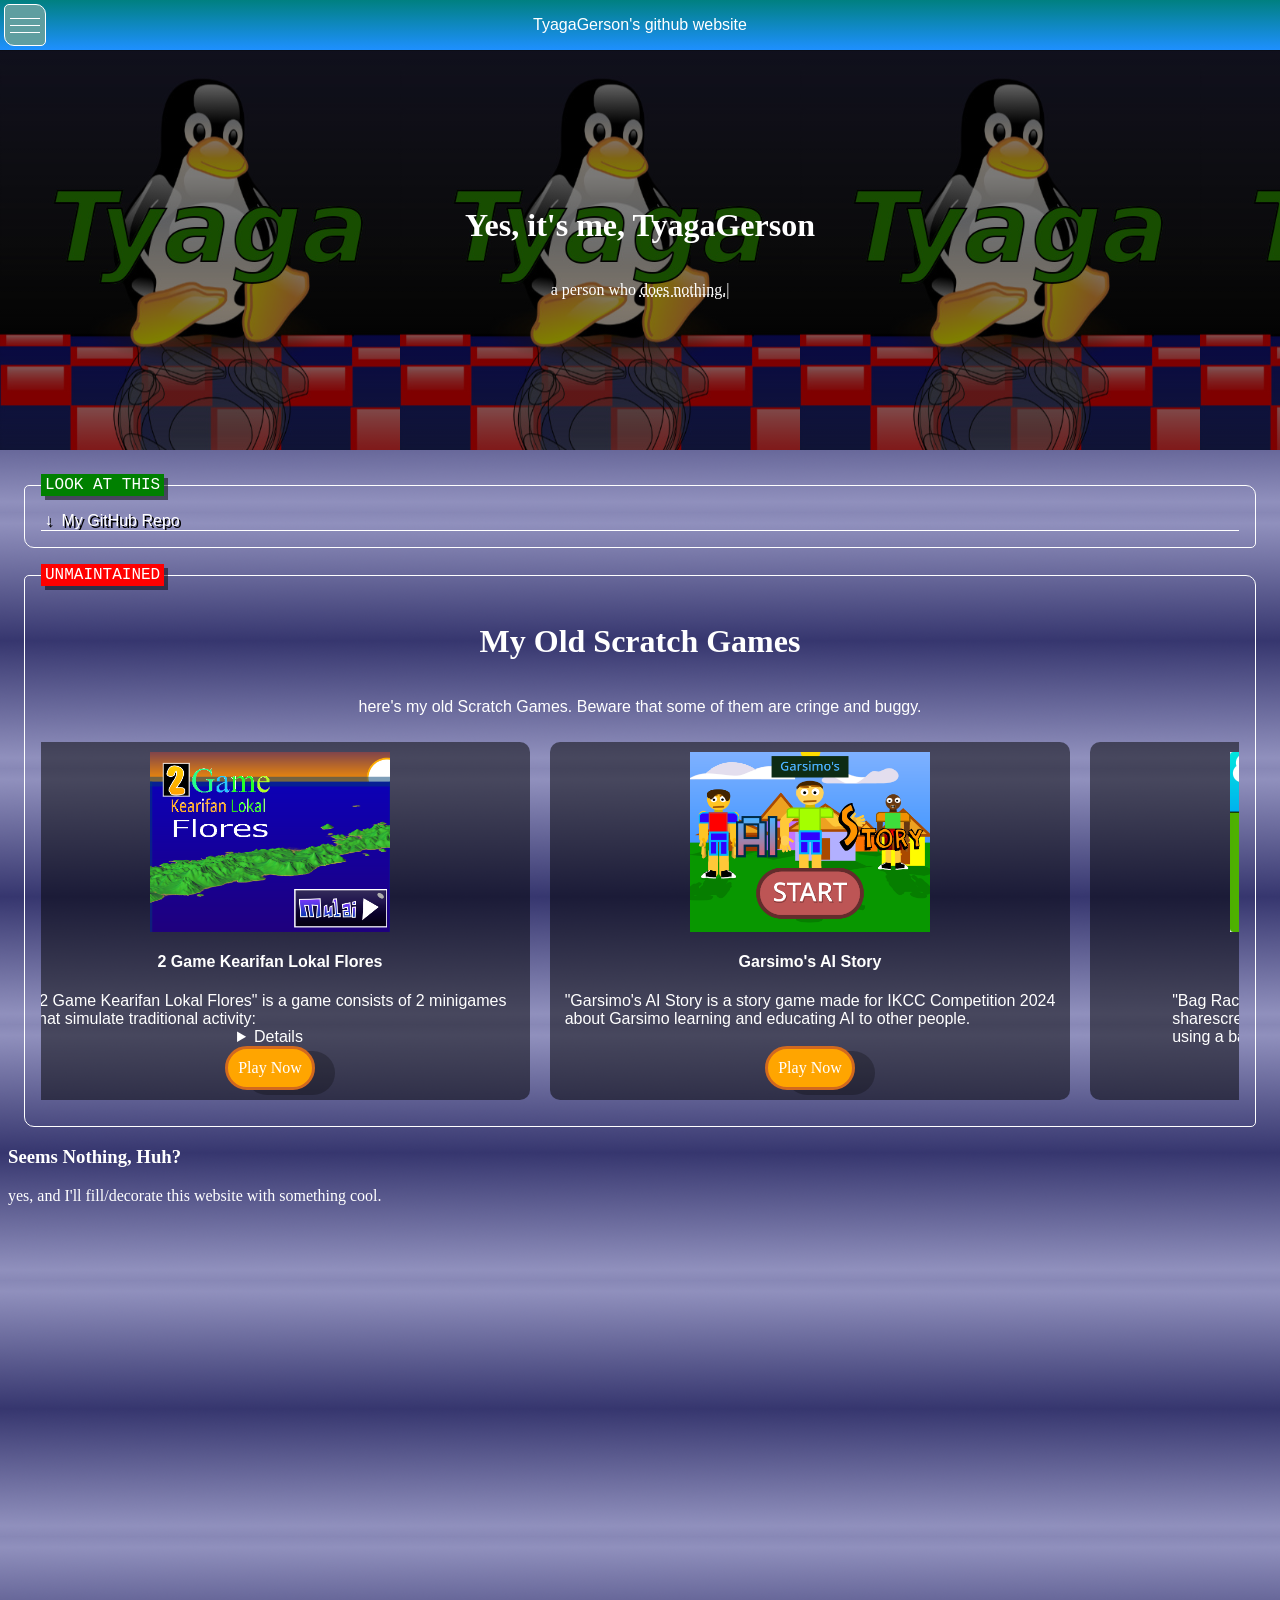
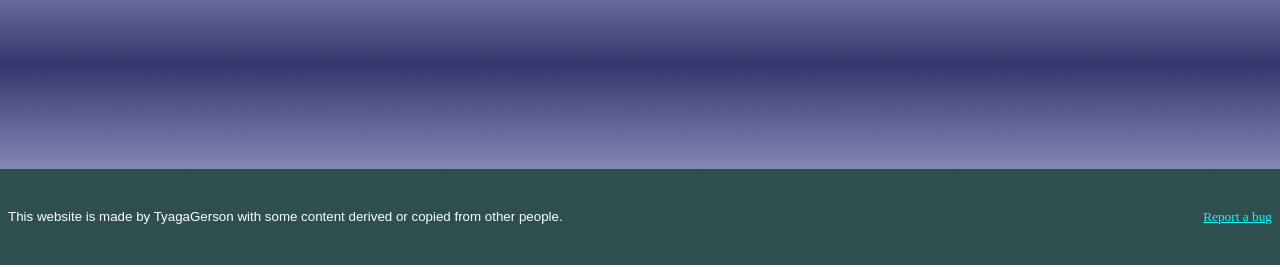
<file: index.html>
<!DOCTYPE HTML>


<head>
  <link rel="stylesheet" href="style.css">
  </link>
  <link rel="icon" type="image/x-icon" href="me_3.jpg">
  </link>

  <meta name="viewport" content="width=device-width, initial-scale=1.0">
  <meta charset="utf-8">
  <meta name="description"
    content="TyagaGerson / TYAGAGerson / tyagagerson is a username of a random person on GitHub, Discord, and other social medias.">
  <title>TyagaGerson's GH Main Website: It's Me</title>
</head>




<body>

  <header>
    <div id="load" style="z-index: 5;">
      <h5> Loading... </h5>
    </div>


    <div id="nav-grid">
      <label id="burger" style=" grid-area: 1 / 1 / 2 / 2; margin: auto;z-index: 11;">
        <input type="checkbox" style="display: none;" id="burger-checkbox" />
        <div class="bar"></div>
        <div class="bar"></div>
        <div class="bar"></div>
      </label>
      <div id="middle-nav" style="z-index: 10; grid-area: 1/2/2/3;">
        <a class="no-anc" href="index.html">TyagaGerson's github website</a>
      </div>

    </div>
    <menu id="nav-menu" role="navigation">
      <li><a href="index.html">Home</a></li>
      <!--li><a href="taqfh/doc/index.html">Tux AQFH old docs, modified</a></li-->
      <li><a href="map.html">lat spu</a></li>
      

    </menu>
  </header>


  <!--img src="bg/grad1.png" style="width: 100%;height: 100px; position: relative; top:0;left:0;"</img-->

  <main>
    <div style="height: 450px;">
      <div id="heads" style="z-index: 1;">
        <h1 style="animation: faded-in 1s ease;">Yes, it's me, TyagaGerson</h1>
        <p style="opacity: 0%; animation: faded-in 1s ease forwards;animation-delay: 1s;text-align: center;">a person
          who
          <abbr title="lol" id="gimmick">nothing.</abbr><span id="carrot">|</span>
        </p>
      </div>
    </div>





    <fieldset class="openable">
      <label><input type="checkbox" /> My GitHub Repo</label>
      <div>
        <menu>
          <li>
            <a href="taqfh/doc/index.html"> Tux AQFH</a> copied from the "unplayable" Original Beta, made it playable on
            modern system + some control and naming changes
          </li>
          <li>
            <a href="https://github.com/TYAGAGerson/badfsm"> bad finite state machine implementation</a>
          </li>
          <li>
            some miscellaneous and delayed...
          </li>
          <li>
            and more... but
            soon
          </li>
        </menu>
        <a href="https://github.com/TYAGAGerson/"> still curious?</a>
      </div>
      <legend
        style="background-color: green; font-family: monospace; font-size: large; padding-block: 2px; padding-inline: 4px; box-shadow: /*inset 2px 2px 2px 1px rgba(0,0,0,0.5),*/4px 4px rgba(0,0,0,0.5) ; word-break: break-all">
        LOOK AT THIS </legend>
    </fieldset>


    <fieldset class="slim">
      <h1>
        My Old Scratch Games
      </h1>
      <p style="text-align: center;">
        here's my old Scratch Games. Beware that some of them are cringe and buggy.
      </p>
      <legend
        style="background-color: red; font-family: monospace; font-size: large; padding-block: 2px; padding-inline: 4px; box-shadow: /*inset 2px 2px 2px 1px rgba(0,0,0,0.5),*/4px 4px rgba(0,0,0,0.5) ;word-break: break-all">
        UNMAINTAINED </legend>

      <div class="flex-horizon-stretch " id="autoscr1"
        style="flex-wrap: nowrap; width: 100; overflow-x: auto; scroll-timeline-axis: x;">
        <div class="card-like">
          <img src="scratch/img/2kl.png" class="old-game-img">
          <h4>2 Game Kearifan Lokal Flores</h4>
          <p>"2 Game Kearifan Lokal Flores" is a game consists of 2 minigames<br> that simulate traditional activity:
          </p>

          <details>

            <li>
              <h5>Bubu</h5>
              <p>A technique on how to make a fish trap on a sustainable way</p>
            </li>
            <li>
              <h5>Rangku Alu</h5>
              <p>A traditional game where the player jump over the grid of obstacles</p>
            </li>
          </details>

          <button style="margin-top: auto;"
            onclick="window.open('https://scratch.mit.edu/projects/1163553556/','_blank')">Play Now</button>
          <!--button>Learn More</button-->
        </div>
        <div class="card-like">
          <img src="scratch/img/garsimo.png" class="old-game-img">
          <h4>Garsimo's AI Story</h4>
          <p>"Garsimo's AI Story is a story game made for IKCC Competition 2024<br> about Garsimo learning and educating
            AI to other people.</p>
          <!--small>(and I got rank #7)</small-->



          <button style="margin-top: auto;"
            onclick=" window.open('https://scratch.mit.edu/projects/1074454392/','_blank')">Play Now</button>
          <!--button>Learn More</button-->
        </div>

        <div class="card-like">
          <img src="scratch/img/bagrace.png" class="old-game-img">
          <h4>Bag Race Competition</h4>
          <p>"Bag Race Competition is an offline multiplayer<br>sharescreen game where each player jumps while<br>using
            a bag to reach the line of victory.</p>



          <button style="margin-top: auto;"
            onclick=" window.open('https://scratch.mit.edu/projects/899251168/','_blank')">Play Now</button>
          <!--button>Learn More</button-->
        </div>

        <div class="card-like">

          <h2>Other Games?</h2>
          <p>Yes! there are some other old games you can try.<br>The button below will lead to my Scratch Projects.</p>



          <button onclick=" window.open('https://scratch.mit.edu/users/TyagaGerson/','_blank')">Search My Games</button>
          <!--button>Learn More</button-->
        </div>
      </div>

    </fieldset>






    <h3 class="fades">Seems Nothing, Huh?</h3>

    <p class="fades">yes, and I'll fill/decorate this website with something cool.</p>


    <br><br><br><br><br><br><br><br><br><br><br><br><br><br><br><br><br><br><br><br><br><br><br><br><br><br><br><br><br><br>





    <section>
      <div class="card-like floating prop-hidden" id="warnbox">
        <h3 style="margin: 0;">not implemented</h3>
        <p> not implemented yet</p>
        <button onclick="hidebox(document.getElementById('warnbox'))">OK</button>
      </div>
    </section>
  </main>

  <footer>

    <span class="flex-horizon" style="align-items: center; justify-content: space-between; width: 100%;">
      <small style="font-family: sans-serif; justify-self:flex-start;">This website is made by TyagaGerson with some
        content derived or copied from other people.</small>
      <span class="flex-right-item">
        <small><a href="https://github.com/TYAGAGerson/tyagagerson.github.io/issues">Report a bug</a></small>

      </span>
    </span>
  </footer>


  <script src="main.js"></script>
</body>

</html>
</file>
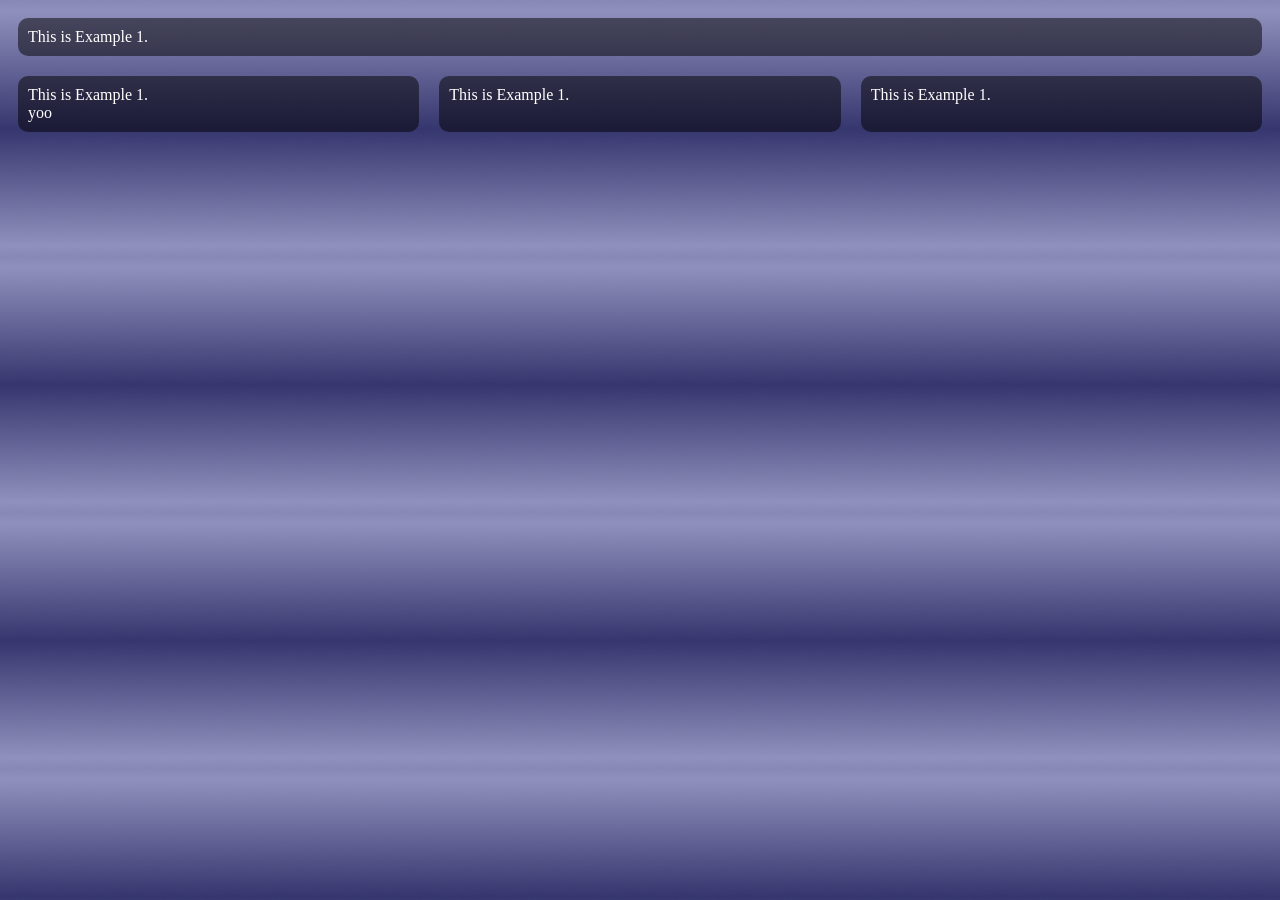
<file: ex1.html>
<!DOCTYPE HTML>
<head>
  <link rel="stylesheet" href="style.css">
  </link>
  <link rel="icon" type="image/x-icon" href="me_3.jpg">
  </link>

  <meta name="viewport" content="width=device-width, initial-scale=1.0">
  <meta charset="utf-8">
  <meta name="description" content="example 1">
  <title>example 1</title>
</head>
<body>
    <main>
        
    <div class="card-like2">
        This is Example 1.
    </div>
    <div class="flex-horizon flex1items" style="height: fit-content;">
        <div class="card-like2">
        This is Example 1.
        <br>
        yoo 
    </div>
    <div class="card-like2">
        This is Example 1.
    </div>
    <div class="card-like2">
        This is Example 1.
    </div>
    </div>
    <script src="main.js"></script>
</body>
</file>
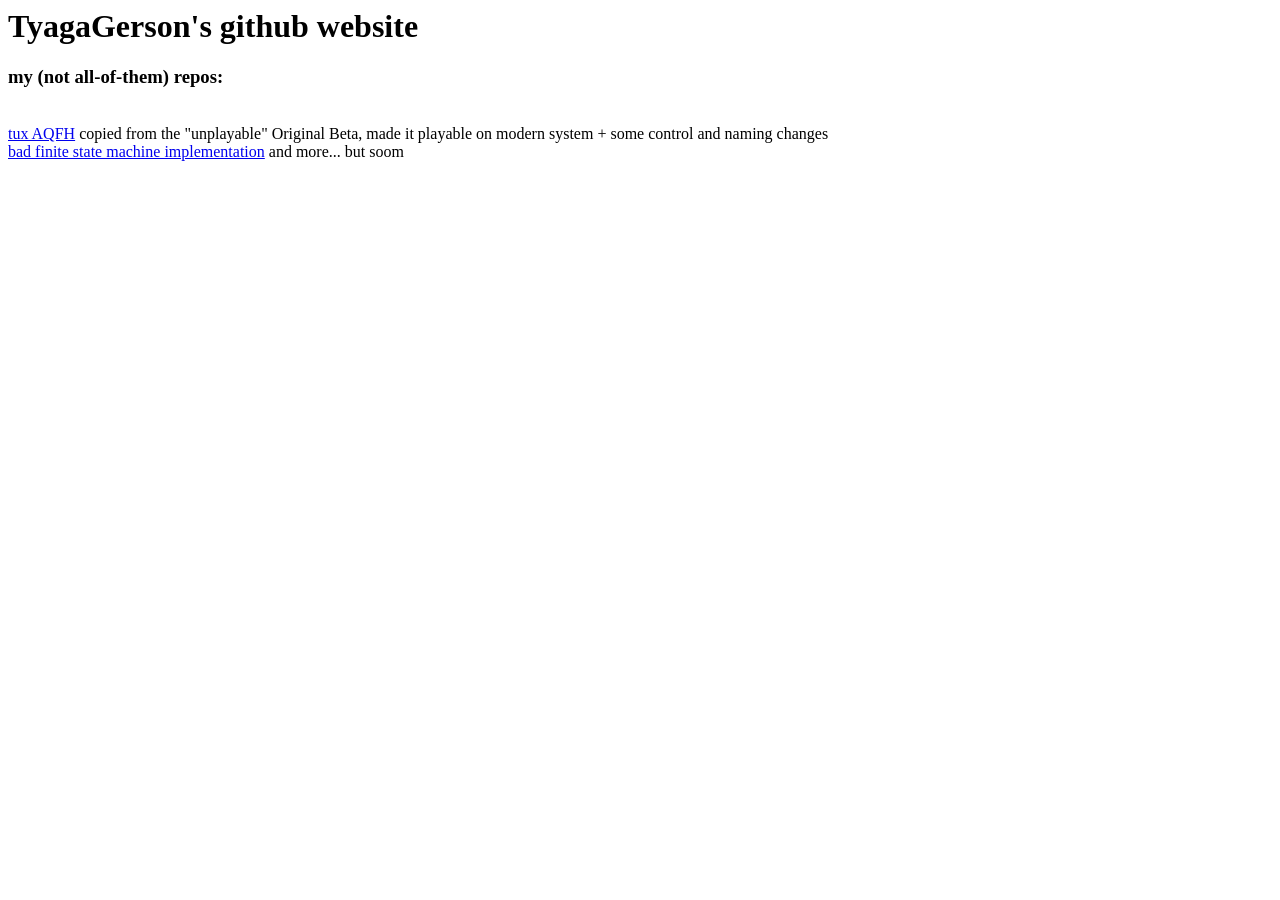
<file: indexx.html>
<html>
<head><title>work in progress (i think)</title></head>
<body><h1>TyagaGerson's github website</h1>

<h3>my (not all-of-them) repos:</h3>
<p>
<br><a href="taqfh/doc/index.html"> tux AQFH</a> copied from the "unplayable" Original Beta, made it playable on modern system + some control and naming changes
<br><a href="https://github.com/TYAGAGerson/badfsm"> bad finite state machine implementation</a>
and more... but soom
</p>

</body>
</html>
</file>
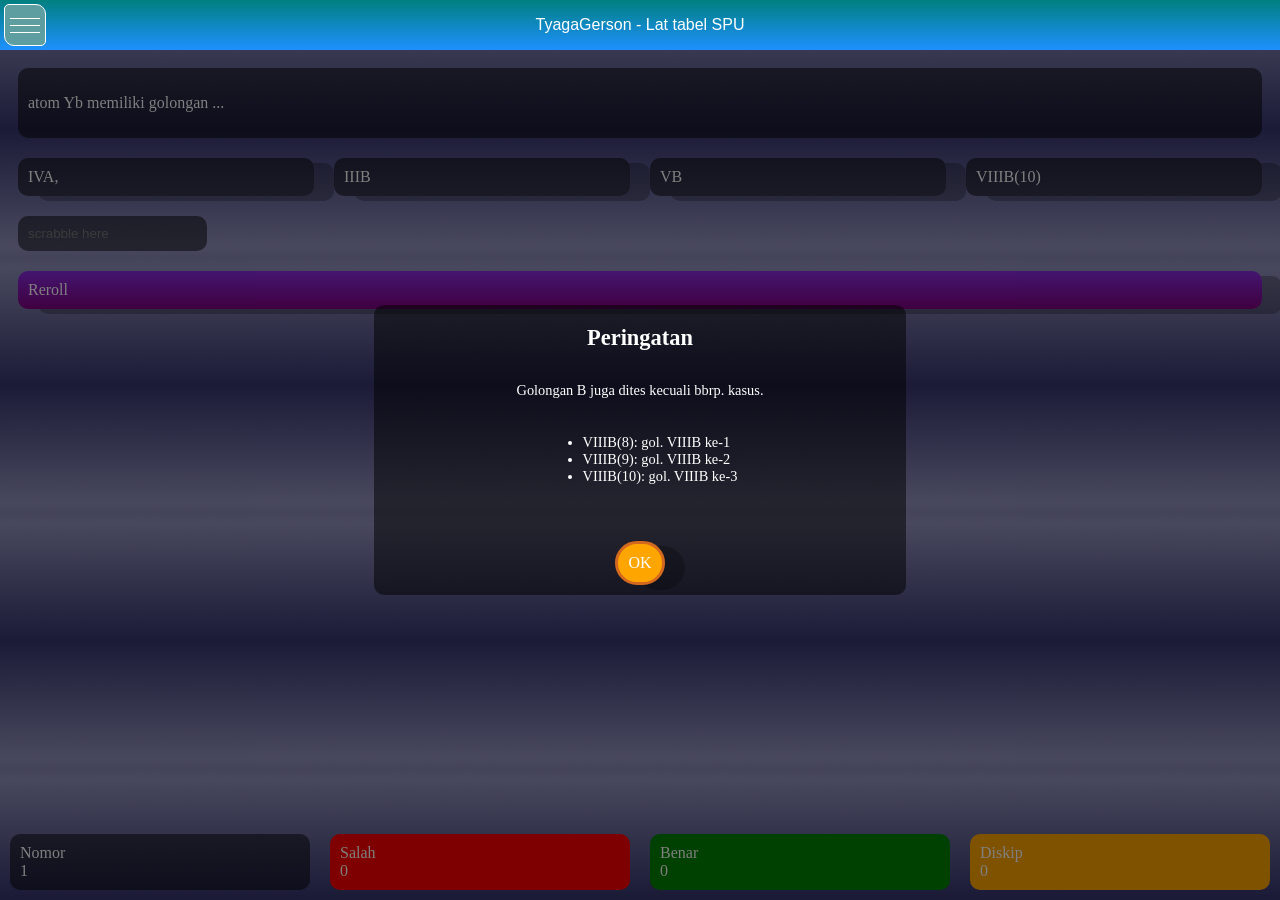
<file: map.html>
<!DOCTYPE HTML>

<head>
  <link rel="stylesheet" href="style.css">
  </link>
  <link rel="icon" type="image/x-icon" href="me_3.jpg">
  </link>
  <meta name="viewport" content="width=device-width, initial-scale=1.0">
  <meta charset="utf-8">
  <meta name="description"
    content="free way to test your memory about periodic table.">
  <title>Map</title>
</head>
<body>
  <header>
    <div id="nav-grid">
      <label id="burger" style=" grid-area: 1 / 1 / 2 / 2; margin: auto;z-index: 11;">
        <input type="checkbox" style="display: none;" id="burger-checkbox" />
        <div class="bar"></div>
        <div class="bar"></div>
        <div class="bar"></div>
      </label>
      <div id="middle-nav" style="z-index: 10; grid-area: 1/2/2/3;">
        <a class="no-anc" href="index.html">TyagaGerson - Lat tabel SPU</a>
      </div>

    </div>
    <menu id="nav-menu" role="navigation">
      <li><a href="index.html">situs gajelas, gausah diklik</a></li>
      <!--li><a href="taqfh/doc/index.html">situs jadul gajelas</a></li-->
      <li><a href="map.html">lat spu</a></li>

    </menu>
  </header>
  <main>
    <div style="height: 50px;">
      
    </div>
    <div class="card-like2">
        <!--span>1.</span>
        <br-->
        <p>
        <span class="a2">H</span>
        </p>
    </div>
    
    <div class="flex-horizon flex1items" style="height: fit-content;">
        <div class="card-like2 link-button choice">
        56
        </div>
        <div class="card-like2 link-button choice">
        31
        </div>
        <div class="card-like2 link-button choice">
        37
        </div>
        <div class="card-like2 link-button choice">
        95
        </div>
</div>
<input type="text" placeholder="scrabble here" class="card-like2" style="color:white;">
<div class="link-button card-like2 reroll-decor" onclick="reset_ch();renew();">
        Reroll
        </div>

        </main>
<div class="flex-horizon flex1items" style="height: fit-content;">
<div class="card-like2 info-c" >Nomor<br><span id="att">1</span></div>
<div class="card-like2 wrong info-c" >Salah<br><span id="wa">0</span></div>
<div class="card-like2 truth info-c" >Benar<br><span id="ac">0</span></div>
<div class="card-like2 info-c" style="background: orange;" >Diskip<br><span id="skip">0</span></div>
</div>
    <section>
      <div class="modal-bg" id="warnbox">
      <div class="card-like floating" >
        <h3 style="margin: 10px;">Peringatan</h3>
        <p style="font-size: 0.75em;">Golongan B juga dites kecuali bbrp. kasus.<ul style="font-size: 0.75em;"><li>VIIIB(8): gol. VIIIB ke-1</li><li>VIIIB(9): gol. VIIIB ke-2</li><li>VIIIB(10): gol. VIIIB ke-3</li></ul></p>
        <button onclick="hidebox(document.getElementById('warnbox'))">OK</button>
      </div>
      </div>
    </section>
  
  <script src="map.js"></script>
</body>
</file>
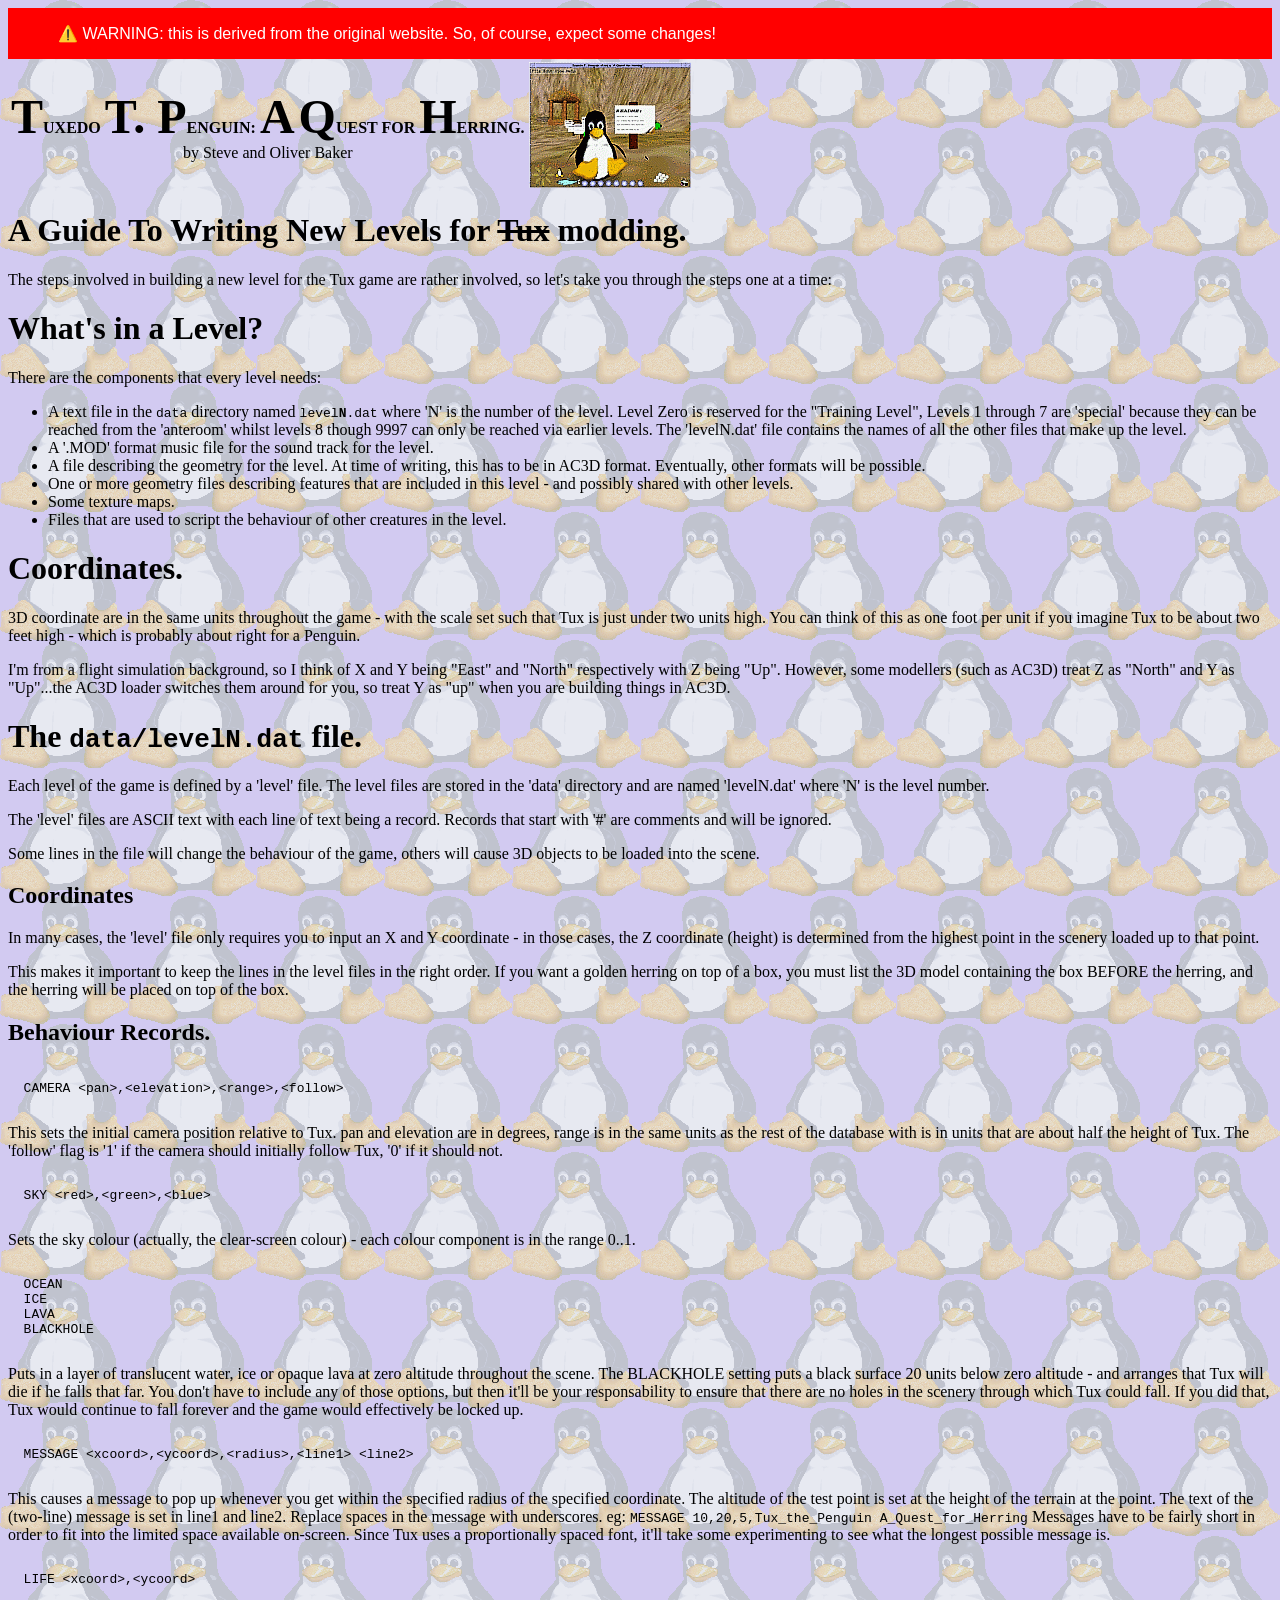
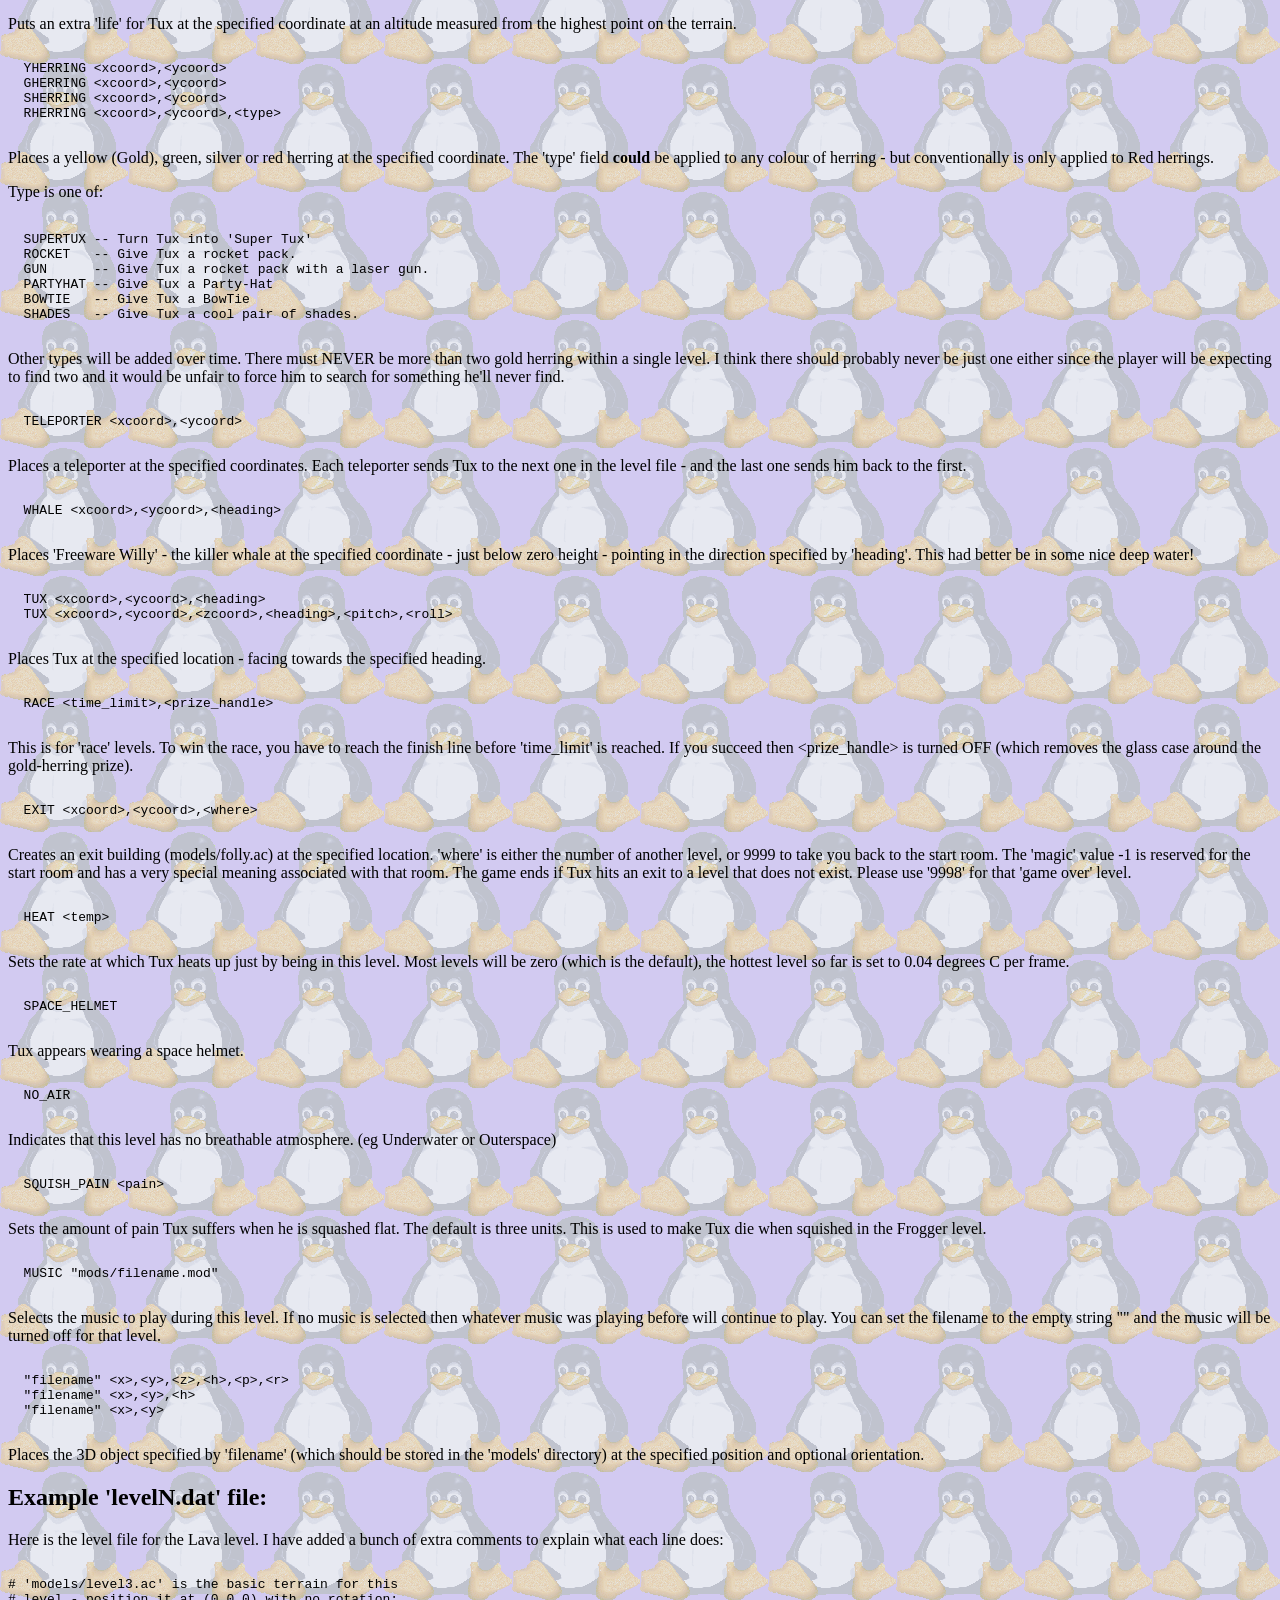
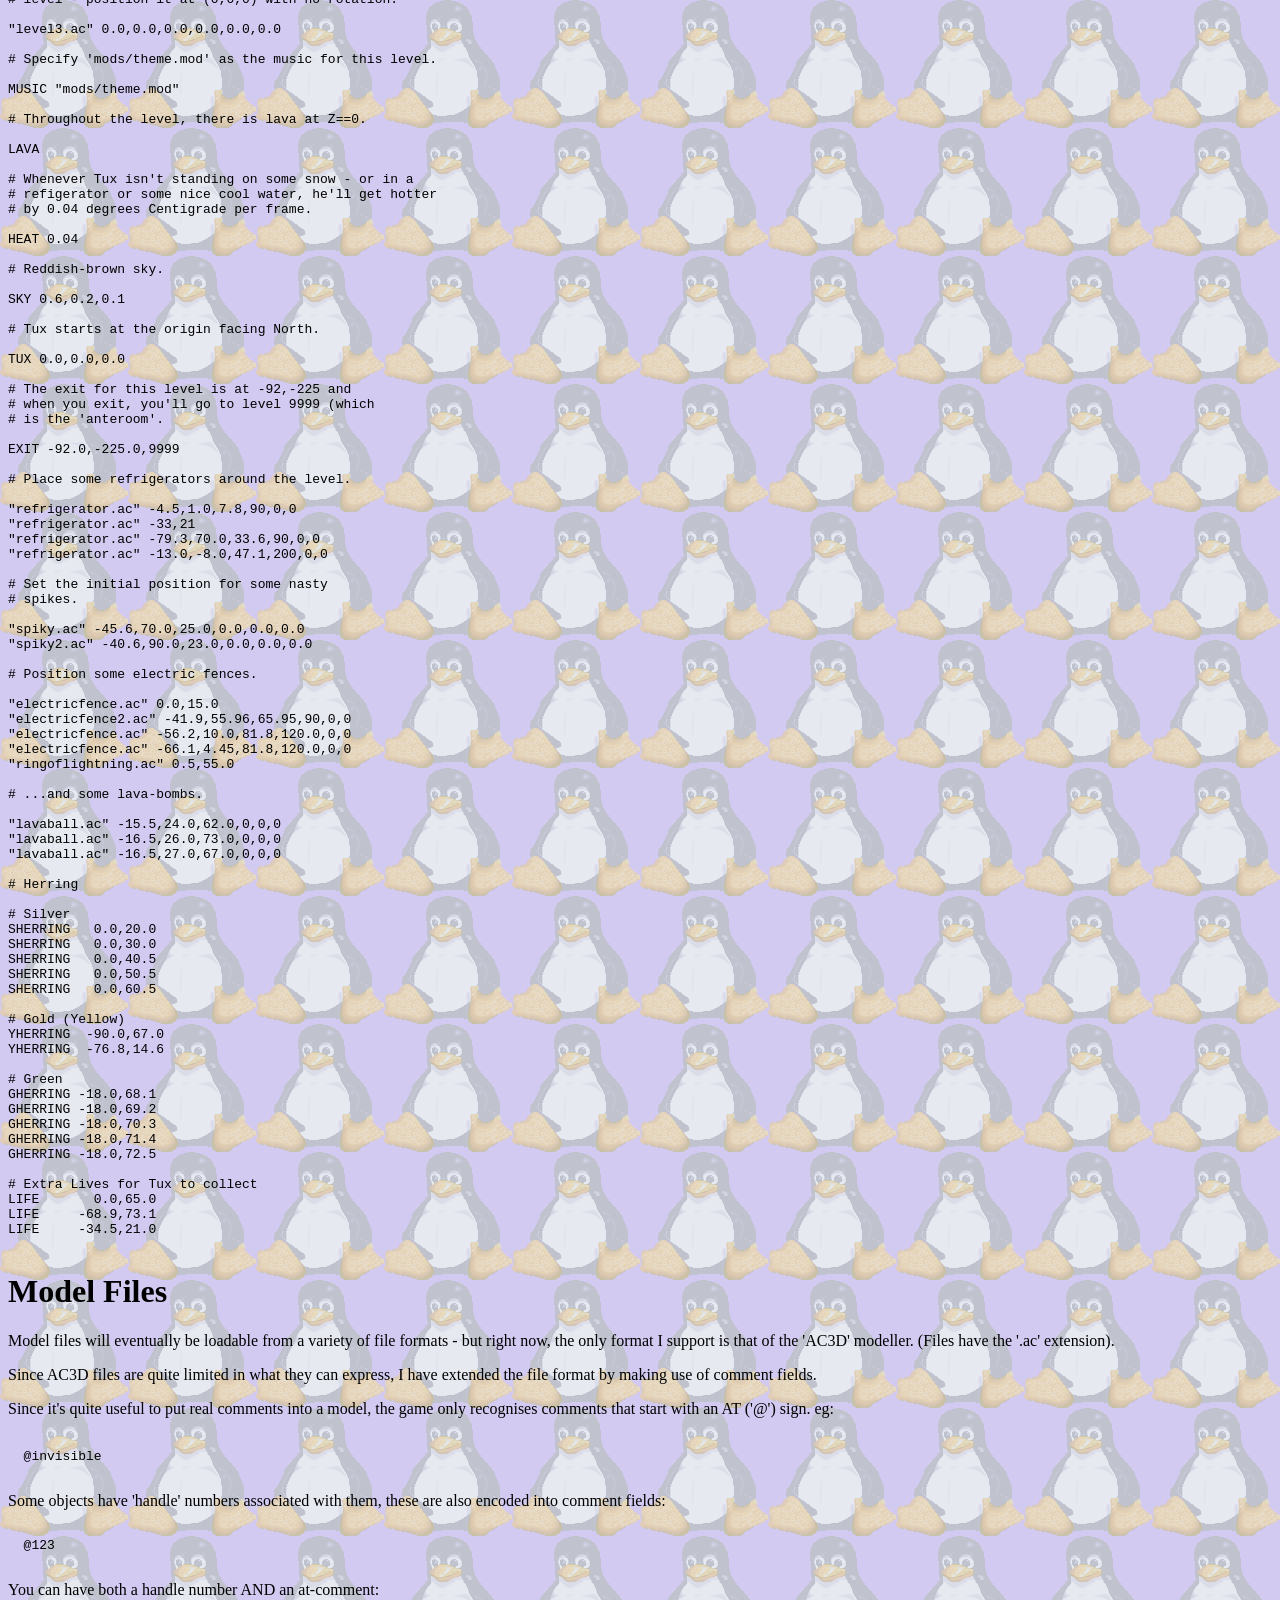
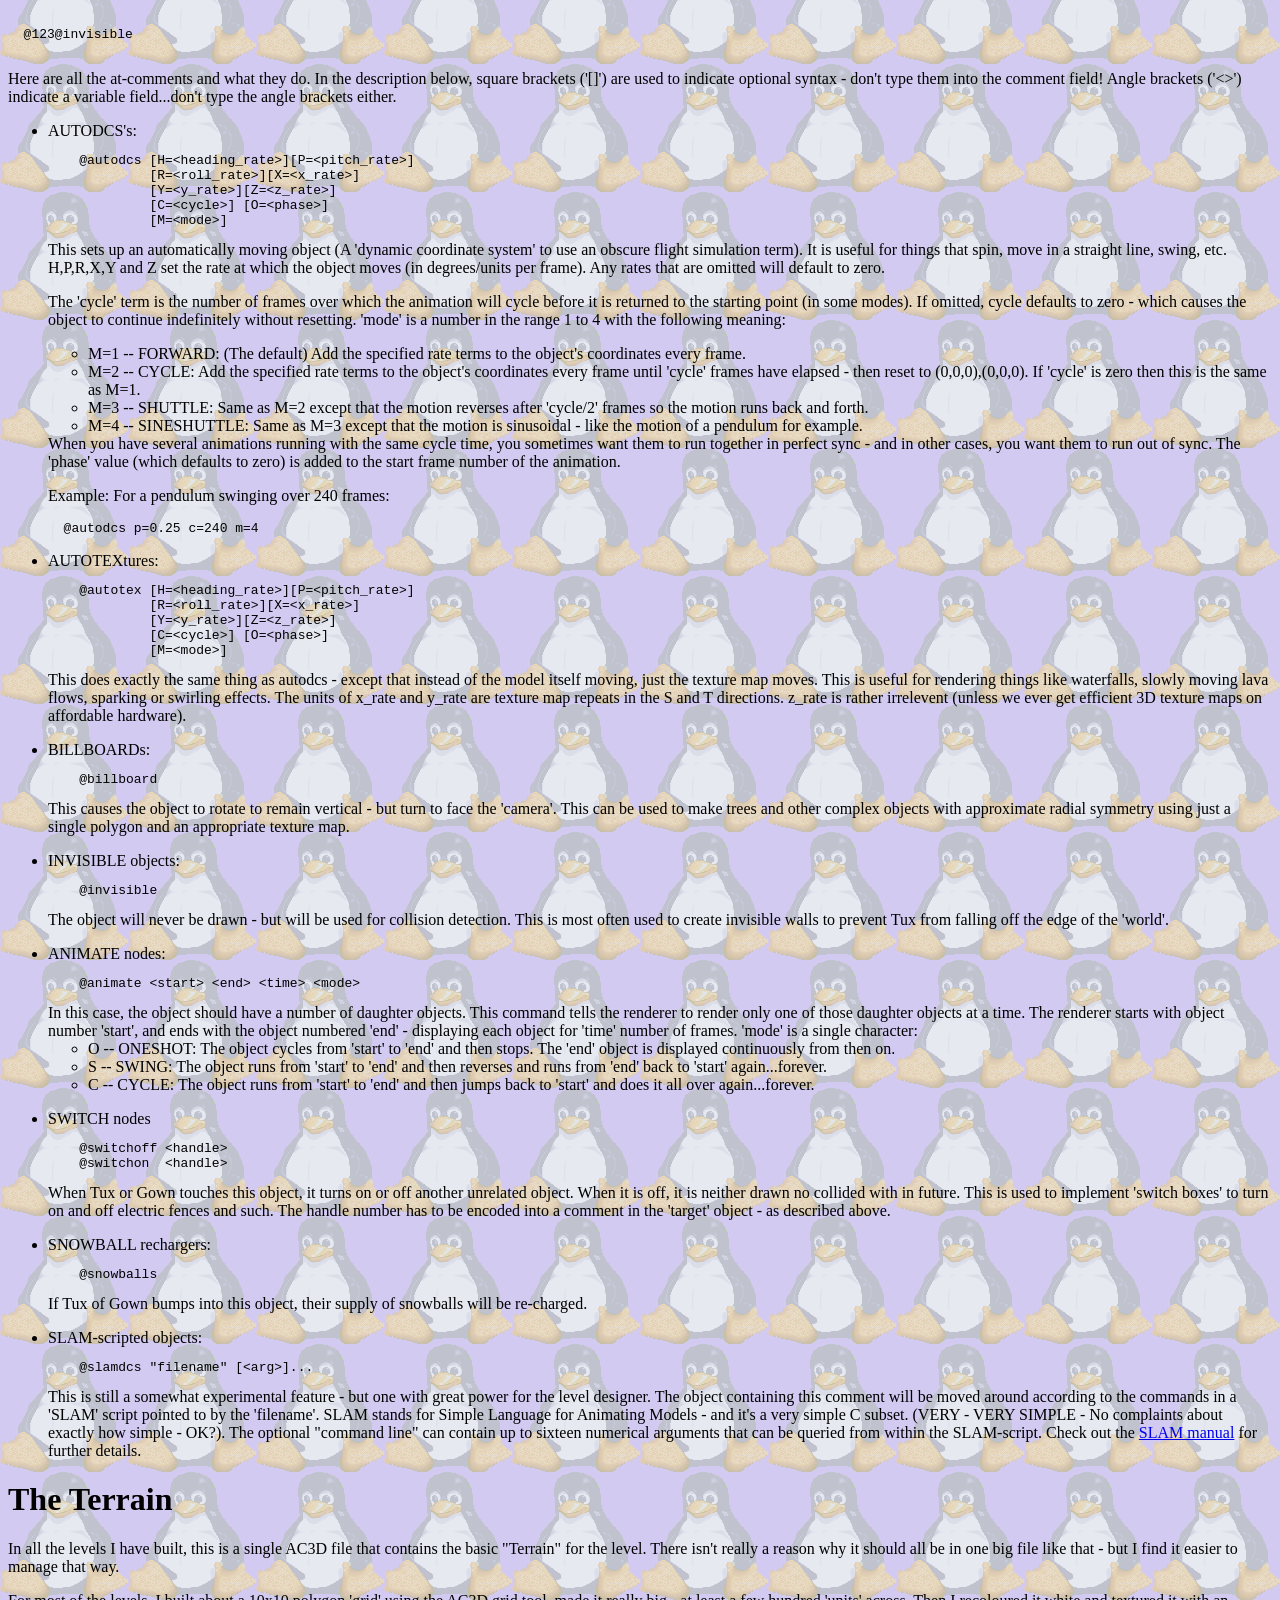
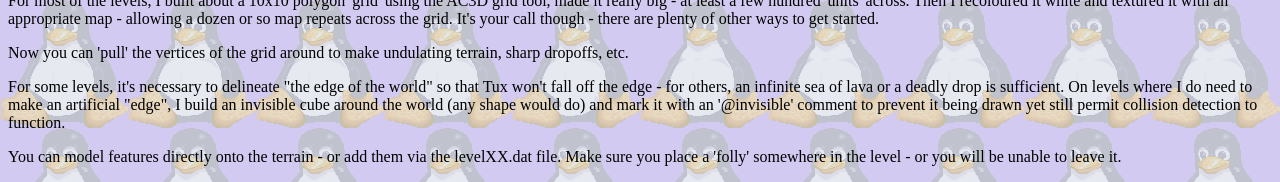
<file: taqfh/doc/building_levels.html>
<TITLE>Tuxedo T. Penguin: A Quest for Herring.</TITLE>
<link rel="stylesheet" href="style.css"></link>
<div class="warn">
    <p style="padding-inline:50px">⚠️ WARNING: this is derived from the original website. So, of course, expect some changes!</p>
    <!--button style="display:contents; cursor: pointer;font-size: 25px;">&times</button-->
    </div>
<body>
<TABLE>
<TR>
<TD>
<br><FONT SIZE=+7><b>T</b></FONT SIZE><b>UXEDO</b>
    <FONT SIZE=+7><b>T. P</b></FONT SIZE><b>ENGUIN:</b>
    <FONT SIZE=+7><b>A</b></FONT SIZE><b></b>
    <FONT SIZE=+7><b>Q</b></FONT SIZE><b>UEST FOR</b>
    <FONT SIZE=+7><b>H</b></FONT SIZE><b>ERRING.</b>
<br>
<center>by Steve and Oliver Baker</center>
<br>
</TD>
<TD>
<IMG SRC="snap5tb.png">
</TD>
</TABLE>
<H1>A Guide To Writing New Levels for <s>Tux</s> modding.</H1>
The steps involved in building a new level for the
Tux game are rather involved, so let's take you through
the steps one at a time:
<H1>What's in a Level?</H1>
There are the components that every level needs:
<ul>
<li>A text file in the <code>data</code> directory
    named <code>level<b>N</b>.dat</code> where 'N'
    is the number of the level.  Level Zero is reserved
    for the "Training Level", Levels 1 through 7
    are 'special' because they can be reached from
    the 'anteroom' whilst levels 8 though 9997 can
    only be reached via earlier levels. The 'levelN.dat'
    file contains the names of all the other files that
    make up the level.
<li>A '.MOD' format music file for the sound track
    for the level.
<li>A file describing the geometry for the level. At
    time of writing, this has to be in AC3D format.
    Eventually, other formats will be possible.
<li>One or more geometry files describing features that
    are included in this level - and possibly shared with
    other levels.
<li>Some texture maps.
<li>Files that are used to script the behaviour of other
    creatures in the level.
</ul>
<H1>Coordinates.</H1>
3D coordinate are in the same units throughout the
game - with the scale set such that Tux is just under
two units high.  You can think of this as one foot
per unit if you imagine Tux to be about two feet high
- which is probably about right for a Penguin.
<p>
I'm from a flight simulation background, so I think
of X and Y being "East" and "North" respectively
with Z being "Up".  However, some modellers (such
as AC3D) treat Z as "North" and Y as "Up"...the
AC3D loader switches them around for you, so treat
Y as "up" when you are building things in AC3D.
<H1>The <code>data/levelN.dat</code> file.</H1>
Each level of the game is defined by a 'level' file.
The level files are stored in the 'data' directory
and are named 'levelN.dat' where 'N' is the level
number.
<p>
The 'level' files are ASCII text with each line
of text being a record.  Records that start with '#'
are comments and will be ignored.
<p>
Some lines in the file will change the behaviour
of the game, others will cause 3D objects to be
loaded into the scene.
<H2>Coordinates</H2>
In many cases, the 'level' file only requires you
to input an X and Y coordinate - in those cases,
the Z coordinate (height) is determined from the
highest point in the scenery loaded up to that point.
<p>
This makes it important to keep the lines in the
level files in the right order. If you want a
golden herring on top of a box, you must list
the 3D model containing the box BEFORE the herring,
and the herring will be placed on top of the box.
<H2>Behaviour Records.</H2>
<pre>

  CAMERA &lt;pan&gt;,&lt;elevation&gt;,&lt;range&gt;,&lt;follow&gt;

</pre>
This sets the initial camera position relative to Tux.
pan and elevation are in degrees, range is in the
same units as the rest of the database with is in units
that are about half the height of Tux. The 'follow'
flag is '1' if the camera should initially follow Tux,
'0' if it should not.
<pre>

  SKY &lt;red&gt;,&lt;green&gt;,&lt;blue&gt;

</pre>
Sets the sky colour (actually, the clear-screen colour) - each
colour component is in the range 0..1.
<pre>

  OCEAN
  ICE
  LAVA
  BLACKHOLE

</pre>
Puts in a layer of translucent water, ice or opaque lava at zero
altitude throughout the scene. The BLACKHOLE setting puts a black
surface 20 units below zero altitude - and arranges that Tux will die
if he falls that far. You don't have to include any of those options,
but then it'll be your responsability to ensure that there are no
holes in the scenery through which Tux could fall. If you did that,
Tux would continue to fall forever and the game would effectively
be locked up.
<pre>

  MESSAGE &lt;xcoord&gt;,&lt;ycoord&gt;,&lt;radius&gt;,&lt;line1&gt; &lt;line2&gt;

</pre>
This causes a message to pop up whenever you get within
the specified radius of the specified coordinate. The
altitude of the test point is set at the height of the
terrain at the point. The text of the (two-line) message
is set in line1 and line2. Replace spaces in the message
with underscores.  eg:
<code>MESSAGE  10,20,5,Tux_the_Penguin A_Quest_for_Herring</code>
Messages have to be fairly short in order to fit into the
limited space available on-screen. Since Tux uses a proportionally
spaced font, it'll take some experimenting to see what the
longest possible message is.
<pre>

  LIFE &lt;xcoord&gt;,&lt;ycoord&gt;

</pre>
Puts an extra 'life' for Tux at the specified coordinate at an
altitude measured from the highest point on the terrain.
<pre>

  YHERRING &lt;xcoord&gt;,&lt;ycoord&gt;
  GHERRING &lt;xcoord&gt;,&lt;ycoord&gt;
  SHERRING &lt;xcoord&gt;,&lt;ycoord&gt;
  RHERRING &lt;xcoord&gt;,&lt;ycoord&gt;,&lt;type&gt;

</pre>
Places a yellow (Gold), green, silver or red herring at the specified
coordinate. The 'type' field <b>could</b> be applied to any colour
of herring - but conventionally is only applied to Red herrings.
<p>
Type is one of:
<pre>

  SUPERTUX -- Turn Tux into 'Super Tux'
  ROCKET   -- Give Tux a rocket pack.
  GUN      -- Give Tux a rocket pack with a laser gun.
  PARTYHAT -- Give Tux a Party-Hat
  BOWTIE   -- Give Tux a BowTie
  SHADES   -- Give Tux a cool pair of shades.

</pre>
Other types will be added over time.  There must NEVER be more
than two gold herring within a single level. I think there
should probably never be just one either since the player will
be expecting to find two and it would be unfair to force him to
search for something he'll never find.
<pre>

  TELEPORTER &lt;xcoord&gt;,&lt;ycoord&gt;

</pre>
Places a teleporter at the specified coordinates.
Each teleporter sends Tux to the next one in the
level file - and the last one sends him back to
the first.
<pre>

  WHALE &lt;xcoord&gt;,&lt;ycoord&gt;,&lt;heading&gt;

</pre>
Places 'Freeware Willy' - the killer whale at the specified
coordinate - just below zero height - pointing in the
direction specified by 'heading'. This had better be in
some nice deep water!
<pre>

  TUX &lt;xcoord&gt;,&lt;ycoord&gt;,&lt;heading&gt;
  TUX &lt;xcoord&gt;,&lt;ycoord&gt;,&lt;zcoord&gt;,&lt;heading&gt;,&lt;pitch&gt;,&lt;roll&gt;

</pre>
Places Tux at the specified location - facing towards the
specified heading.
<pre>

  RACE &lt;time_limit&gt;,&lt;prize_handle&gt;

</pre>
This is for 'race' levels. To win the race, you have to
reach the finish line before 'time_limit' is reached. If
you succeed then &lt;prize_handle&gt; is turned OFF (which removes
the glass case around the gold-herring prize).
<pre>

  EXIT &lt;xcoord&gt;,&lt;ycoord&gt;,&lt;where&gt;

</pre>
Creates an exit building (models/folly.ac) at the specified
location. 'where' is either the number of another level, or
9999 to take you back to the start room. The 'magic' value
-1 is reserved for the start room and has a very special
meaning associated with that room.  The game ends if Tux hits
an exit to a level that does not exist. Please use '9998'
for that 'game over' level.
<pre>

  HEAT &lt;temp&gt;

</pre>
Sets the rate at which Tux heats up just by
being in this level. Most levels will be zero
(which is the default), the hottest level so
far is set to 0.04 degrees C per frame.
<pre>

  SPACE_HELMET

</pre>
Tux appears wearing a space helmet.
<pre>

  NO_AIR

</pre>
Indicates that this level has no breathable
atmosphere. (eg Underwater or Outerspace)
<pre>

  SQUISH_PAIN &lt;pain&gt;

</pre>
Sets the amount of pain Tux suffers when he is squashed
flat. The default is three units. This is used to
make Tux die when squished in the Frogger level.
<pre>

  MUSIC "mods/filename.mod"

</pre>
Selects the music to play during this level.
If no music is selected then whatever music was
playing before will continue to play. You can
set the filename to the empty string "" and the
music will be turned off for that level.
<pre>

  "filename" &lt;x&gt;,&lt;y&gt;,&lt;z&gt;,&lt;h&gt;,&lt;p&gt;,&lt;r&gt;
  "filename" &lt;x&gt;,&lt;y&gt;,&lt;h&gt;
  "filename" &lt;x&gt;,&lt;y&gt;

</pre>
Places the 3D object specified by 'filename' (which should be
stored in the 'models' directory) at the specified position
and optional orientation.
<H2>Example 'levelN.dat' file:</H2>
Here is the level file for the Lava level. I have added a bunch of
extra comments to explain what each line does:
<pre>

# 'models/level3.ac' is the basic terrain for this
# level - position it at (0,0,0) with no rotation:

"level3.ac" 0.0,0.0,0.0,0.0,0.0,0.0

# Specify 'mods/theme.mod' as the music for this level.

MUSIC "mods/theme.mod"

# Throughout the level, there is lava at Z==0.

LAVA

# Whenever Tux isn't standing on some snow - or in a
# refigerator or some nice cool water, he'll get hotter
# by 0.04 degrees Centigrade per frame.

HEAT 0.04

# Reddish-brown sky.

SKY 0.6,0.2,0.1

# Tux starts at the origin facing North.

TUX 0.0,0.0,0.0

# The exit for this level is at -92,-225 and
# when you exit, you'll go to level 9999 (which
# is the 'anteroom'.

EXIT -92.0,-225.0,9999

# Place some refrigerators around the level.

"refrigerator.ac" -4.5,1.0,7.8,90,0,0
"refrigerator.ac" -33,21
"refrigerator.ac" -79.3,70.0,33.6,90,0,0
"refrigerator.ac" -13.0,-8.0,47.1,200,0,0

# Set the initial position for some nasty
# spikes.

"spiky.ac" -45.6,70.0,25.0,0.0,0.0,0.0
"spiky2.ac" -40.6,90.0,23.0,0.0,0.0,0.0

# Position some electric fences.

"electricfence.ac" 0.0,15.0
"electricfence2.ac" -41.9,55.96,65.95,90,0,0
"electricfence.ac" -56.2,10.0,81.8,120.0,0,0
"electricfence.ac" -66.1,4.45,81.8,120.0,0,0
"ringoflightning.ac" 0.5,55.0

# ...and some lava-bombs.

"lavaball.ac" -15.5,24.0,62.0,0,0,0
"lavaball.ac" -16.5,26.0,73.0,0,0,0
"lavaball.ac" -16.5,27.0,67.0,0,0,0

# Herring

# Silver
SHERRING   0.0,20.0
SHERRING   0.0,30.0
SHERRING   0.0,40.5
SHERRING   0.0,50.5
SHERRING   0.0,60.5

# Gold (Yellow)
YHERRING  -90.0,67.0
YHERRING  -76.8,14.6

# Green
GHERRING -18.0,68.1
GHERRING -18.0,69.2
GHERRING -18.0,70.3
GHERRING -18.0,71.4
GHERRING -18.0,72.5

# Extra Lives for Tux to collect
LIFE       0.0,65.0
LIFE     -68.9,73.1
LIFE     -34.5,21.0

</pre>
<H1>Model Files</H1>
Model files will eventually be loadable from a variety of file formats -
but right now, the only format I support is that of the 'AC3D' modeller.
(Files have the '.ac' extension).
<p>
Since AC3D files are quite limited in what they can express, I have
extended the file format by making use of comment fields.
<p>
Since it's quite useful to put real comments into a model, the game
only recognises comments that start with an AT ('@') sign. eg:
<pre>

  @invisible

</pre>
Some objects have 'handle' numbers associated with them, these
are also encoded into comment fields:
<pre>

  @123

</pre>
You can have both a handle number AND an at-comment:
<pre>

  @123@invisible

</pre>
Here are all the at-comments and what they do. In the description
below, square brackets ('[]') are used to indicate optional
syntax - don't type them into the comment field! Angle
brackets ('&lt;&gt;') indicate a variable field...don't type the
angle brackets either.
<ul>
<p>
<li>AUTODCS's:<pre>
    @autodcs [H=&lt;heading_rate&gt;][P=&lt;pitch_rate&gt;]
             [R=&lt;roll_rate&gt;][X=&lt;x_rate&gt;]
             [Y=&lt;y_rate&gt;][Z=&lt;z_rate&gt;]
             [C=&lt;cycle&gt;] [O=&lt;phase&gt;]
             [M=&lt;mode&gt;]
</pre>
This sets up an automatically moving object (A 'dynamic coordinate
system' to use an obscure flight simulation term). It is useful for
things that spin, move in a straight line, swing, etc. H,P,R,X,Y and Z
set the rate at which the object moves (in degrees/units per frame).
Any rates that are omitted will default to zero.
<p>
The 'cycle' term is the number of frames over which the animation
will cycle before it is returned to the starting point (in some
modes). If omitted, cycle defaults to zero - which causes the object
to continue indefinitely without resetting. 'mode' is a number in the
range 1 to 4 with the following meaning:
<ul>
<li>M=1 -- FORWARD: (The default) Add the specified rate terms to
           the object's coordinates every frame.
<li>M=2 -- CYCLE: Add the specified rate terms to the object's coordinates
           every frame until 'cycle' frames have elapsed - then reset
           to (0,0,0),(0,0,0). If 'cycle' is zero then this is the same
           as M=1.
<li>M=3 -- SHUTTLE: Same as M=2 except that the motion reverses after
           'cycle/2' frames so the motion runs back and forth.
<li>M=4 -- SINESHUTTLE: Same as M=3 except that the motion is
           sinusoidal - like the motion of a pendulum for example.
</ul>
When you have several animations running with the same cycle time,
you sometimes want them to run together in perfect sync - and in
other cases, you want them to run out of sync. The 'phase' value
(which defaults to zero) is added to the start frame number of the
animation.
<p>
Example: For a pendulum swinging over 240 frames:
<pre>
  @autodcs p=0.25 c=240 m=4
</pre>
<p>
<li>AUTOTEXtures:<pre>
    @autotex [H=&lt;heading_rate&gt;][P=&lt;pitch_rate&gt;]
             [R=&lt;roll_rate&gt;][X=&lt;x_rate&gt;]
             [Y=&lt;y_rate&gt;][Z=&lt;z_rate&gt;]
             [C=&lt;cycle&gt;] [O=&lt;phase&gt;]
             [M=&lt;mode&gt;]
</pre>
This does exactly the same thing as autodcs - except that instead of
the model itself moving, just the texture map moves. This is useful
for rendering things like waterfalls, slowly moving lava flows,
sparking or swirling effects.  The units of x_rate and y_rate are
texture map repeats in the S and T directions.  z_rate is rather
irrelevent (unless we ever get efficient 3D texture maps on affordable
hardware).
<p>
<li>BILLBOARDs:<pre>
    @billboard
</pre>
This causes the object to rotate to remain vertical - but turn to
face the 'camera'. This can be used to make trees and other complex
objects with approximate radial symmetry using just a single
polygon and an appropriate texture map.
<p>
<li>INVISIBLE objects:<pre>
    @invisible
</pre>
The object will never be drawn - but will be used for collision
detection. This is most often used to create invisible walls to
prevent Tux from falling off the edge of the 'world'.
<p>
<li>ANIMATE nodes:<pre>
    @animate &lt;start&gt; &lt;end&gt; &lt;time&gt; &lt;mode&gt;
</pre>
In this case, the object should have a number of daughter objects.
This command tells the renderer to render only one of those daughter
objects at a time. The renderer starts with object number 'start',
and ends with the object numbered 'end' - displaying each object
for 'time' number of frames. 'mode' is a single character:
<ul>
<li> O -- ONESHOT: The object cycles from 'start' to 'end' and then
          stops. The 'end' object is displayed continuously from
          then on.
<li> S -- SWING: The object runs from 'start' to 'end' and then
          reverses and runs from 'end' back to 'start' again...forever.
<li> C -- CYCLE: The object runs from 'start' to 'end' and then
          jumps back to 'start' and does it all over again...forever.
</ul>
<p>
<li>SWITCH nodes<pre>
    @switchoff &lt;handle&gt;
    @switchon  &lt;handle&gt;
</pre>
When Tux or Gown touches this object, it turns on or off another unrelated
object. When it is off, it is neither drawn no collided with in future.  This
is used to implement 'switch boxes' to turn on and off electric fences and
such.  The handle number has to be encoded into a comment in the
'target' object - as described above.
<p>
<li>SNOWBALL rechargers:<pre>
    @snowballs
</pre>
If Tux of Gown bumps into this object, their supply of snowballs will
be re-charged.
<p>
<li>SLAM-scripted objects:<pre>
    @slamdcs "filename" [&lt;arg&gt;]...
</pre>
This is still a somewhat experimental feature - but one with great
power for the level designer. The object containing this comment
will be moved around according to the commands in a 'SLAM' script
pointed to by the 'filename'. SLAM stands for Simple Language for
Animating Models - and it's a very simple C subset. (VERY - VERY
SIMPLE - No complaints about exactly how simple - OK?). The
optional "command line" can contain up to sixteen numerical
arguments that can be queried from within the SLAM-script. Check
out the <A HREF="slam.html">SLAM manual</A> for further details.
</ul>
<H1>The Terrain</H1>
In all the levels I have built, this is a single AC3D file that contains
the basic "Terrain" for the level.  There isn't really a reason why it
should all be in one big file like that - but I find it easier to
manage that way.
<p>
For most of the levels, I built about a 10x10 polygon 'grid' using
the AC3D grid tool, made it really big - at least a few hundred
'units' across. Then I recoloured it white and textured it with
an appropriate map - allowing a dozen or so map repeats across
the grid. It's your call though - there are plenty of other ways
to get started.
<p>
Now you can 'pull' the vertices of the grid around to make undulating
terrain, sharp dropoffs, etc.
<p>
For some levels, it's necessary to delineate "the edge of the world"
so that Tux won't fall off the edge - for others, an infinite sea
of lava or a deadly drop is sufficient. On levels where I do need
to make an artificial "edge", I build an invisible cube around the
world (any shape would do) and mark it with an '@invisible' comment
to prevent it being drawn yet still permit collision detection
to function.
<p>
You can model features directly onto the terrain - or add them
via the levelXX.dat file.  Make sure you place a 'folly' somewhere
in the level - or you will be unable to leave it.
</body>
</file>
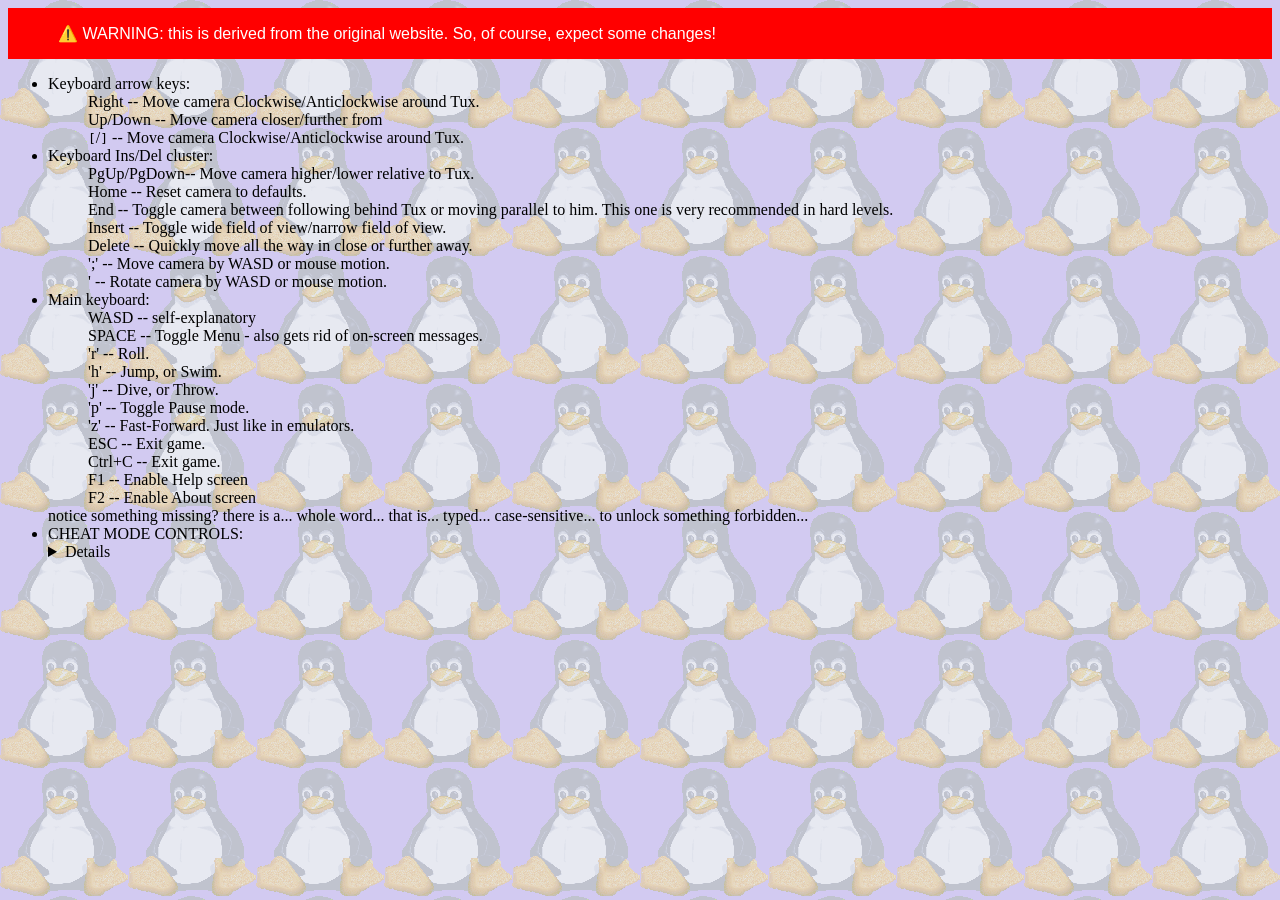
<file: taqfh/doc/keystrokes.html>
<!DOCTYPE html>
<link rel="stylesheet" href="style.css"></link>
<div class="warn">
    <p style="padding-inline:50px">⚠️ WARNING: this is derived from the original website. So, of course, expect some changes!</p>
    <!--button style="display:contents; cursor: pointer;font-size: 25px;">&times</button-->
    </div>

<ul>
<li> Keyboard arrow keys:
        <ul style="list-style-type: none;">
        <li>Right -- Move camera Clockwise/Anticlockwise
                      around Tux.</li>
        <li>Up/Down    -- Move camera closer/further from 
        </li>
        <li><kbd>[</kbd>/<kbd>]</kbd>    -- Move camera Clockwise/Anticlockwise
                      around Tux.</li>
        </ul>
<li> Keyboard Ins/Del cluster:
        <ul style="list-style-type: none;">
        <li>PgUp/PgDown-- Move camera higher/lower relative to
                      Tux.</li>
        <li>Home       -- Reset camera to defaults.</li>
        <li>End        -- Toggle camera between following behind
                      Tux or moving parallel to him. This one 
                      is very recommended in hard levels.</li>
        <li>Insert     -- Toggle wide field of view/narrow field
                      of view.</li>
        <li>Delete     -- Quickly move all the way in close or
                      further away.</li>

        <li>';'        -- Move camera by WASD or mouse motion.</li>
        <li> '         -- Rotate camera by WASD or mouse motion.</li>
                </ul>
<li> Main keyboard:
        <ul style="list-style-type: none;">
        <li>WASD     -- self-explanatory</li>
        <li>SPACE    -- Toggle Menu - also gets rid of on-screen messages.</li>
        <li>'r'      -- Roll.</li>
        <li>'h'      -- Jump, or Swim.</li>
        <li>'j'      -- Dive, or Throw.</li>
        <li>'p'      -- Toggle Pause mode.</li>
        <li>'z'      -- Fast-Forward. Just like in emulators.</li>
        <li>ESC      -- Exit game.</li>
        <li>Ctrl+C   -- Exit game.</li>
        <li>F1       -- Enable Help screen</li>
        <li>F2       -- Enable About screen</li>
        </ul>
        notice something missing? there is a... whole word... 
        that is... typed... case-sensitive... to unlock something forbidden...
          </li>
          <li>
      CHEAT MODE CONTROLS:
                <details><ul style="list-style-type: none;">
        'x'      -- Exit cheat mode
        'k'      -- This - ultimate mode - What they call "Kludge mode" - Toggle "move Tux using number keys" sub-mode.
                      1/2     -- Move in X
                      ./ENTER -- Move in Y
                      -/+     -- Move in Z
                      4/6     -- Change heading
                      7/9     -- Change roll
                      8/2     -- Change pitch
                       5      -- Stop rotation
                       0      -- Stop all motion
        '('      -- Toggle debug "console", do not press, or crash imminent.
        ')'      -- Display Tux's coordinates on console. (it wont show unless the very unstable '(' keyboard button has been pressed)
        '_'      -- Skip to next level.
        '='      -- Go back one level.
        '*'      -- Toggle texture on and off.
        '&'      -- Toggle wireframe on and off.
        '^'      -- Stop enemy critters and other animations from moving.
        '%'      -- Recharge lives, herring, air, health, snowballs,etc. (or some people call it beginner pack)
        </ul>
</li>
</details>
</ul>
</file>
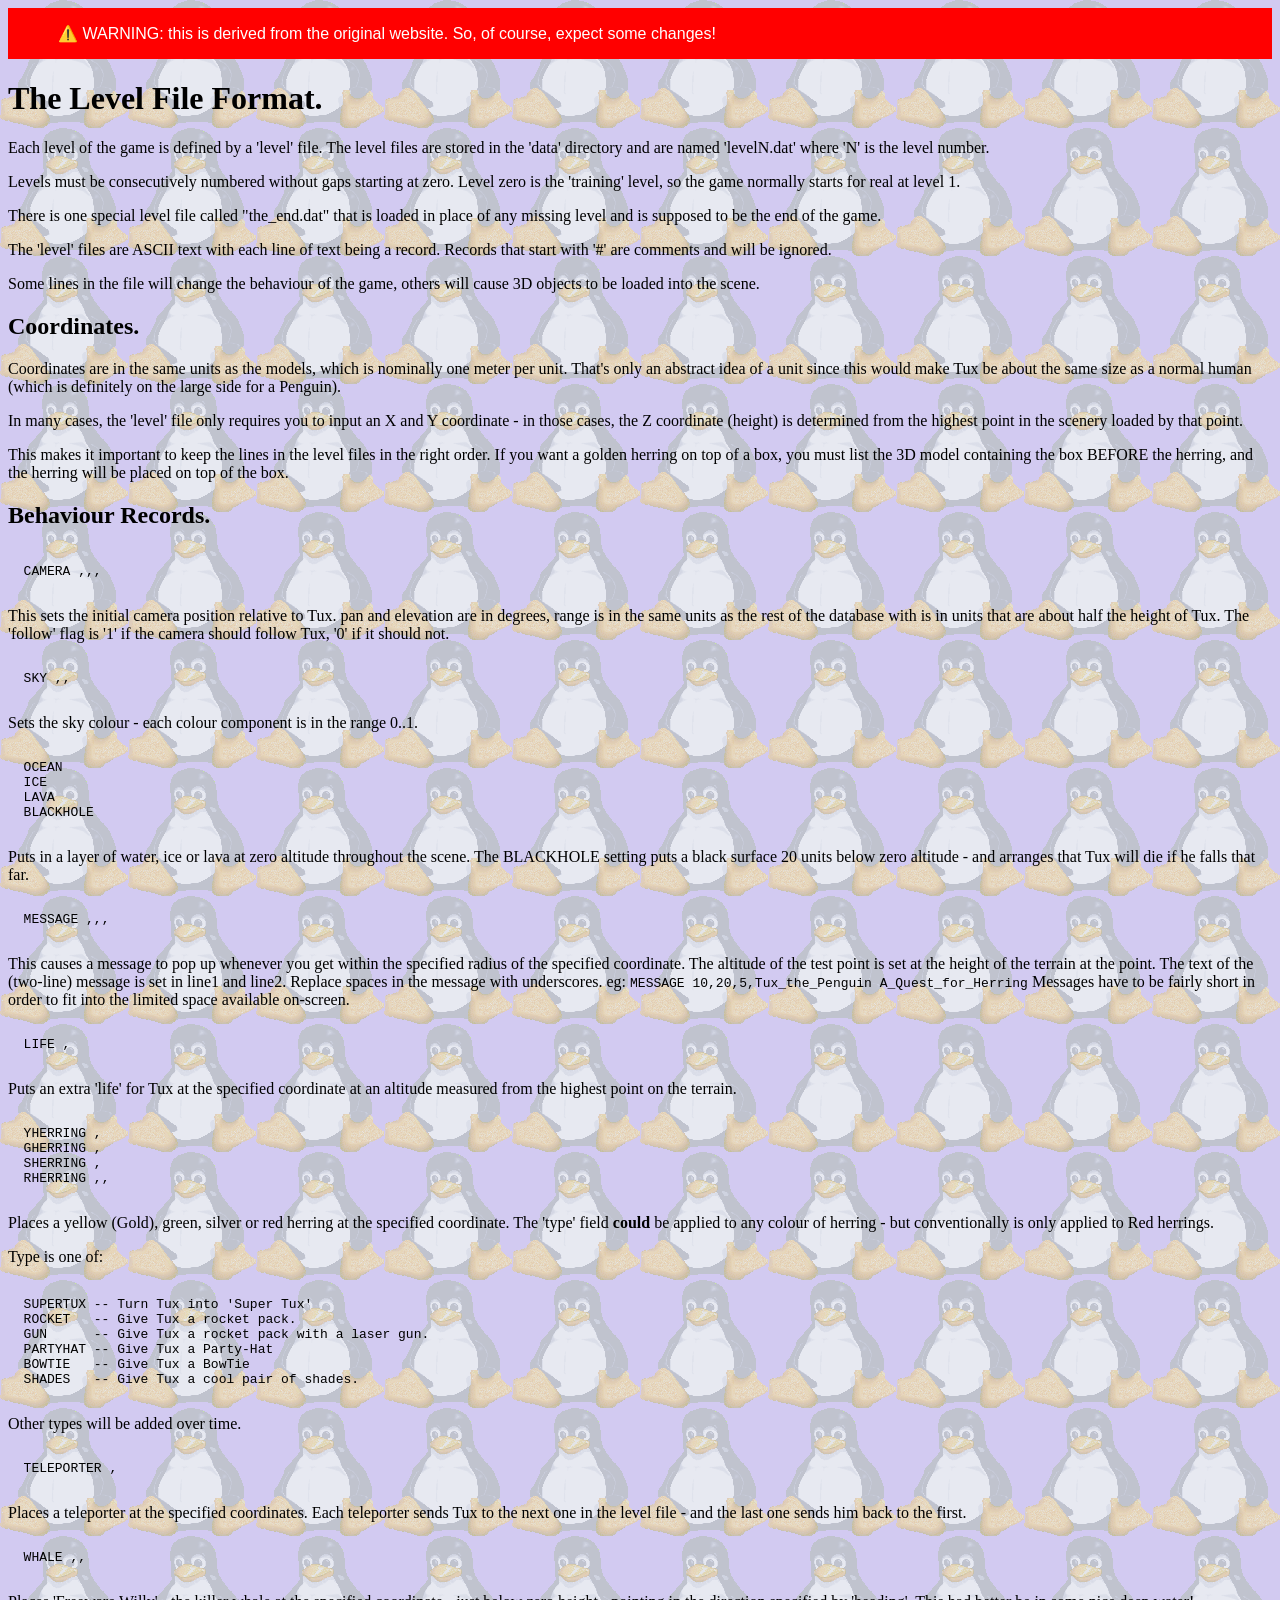
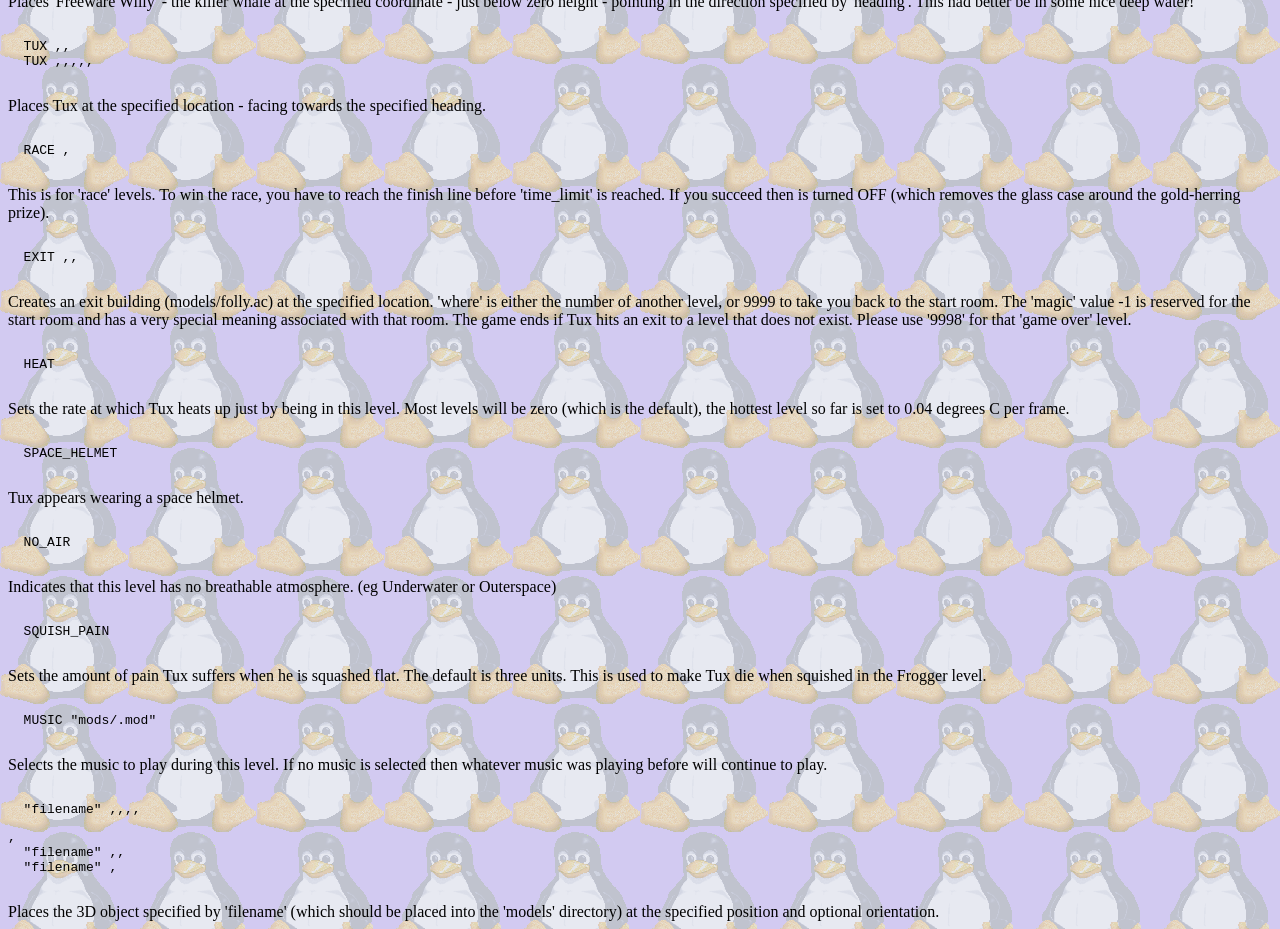
<file: taqfh/doc/levels.html>
<!DOCTYPE html>
<TITLE>Modding: The Level File Format.</TITLE>
<link rel="stylesheet" href="style.css"></link>
<div class="warn">
    <p style="padding-inline:50px">⚠️ WARNING: this is derived from the original website. So, of course, expect some changes!</p>
    <!--button style="display:contents; cursor: pointer;font-size: 25px;">&times</button-->
    </div>
<H1>The Level File Format.</H1>

Each level of the game is defined by a 'level' file.
The level files are stored in the 'data' directory
and are named 'levelN.dat' where 'N' is the level
number.
<p>
Levels must be consecutively numbered without gaps
starting at zero. Level zero is the 'training' level,
so the game normally starts for real at level 1.
<p>
There is one special level file called "the_end.dat"
that is loaded in place of any missing level and is
supposed to be the end of the game.
<p>
The 'level' files are ASCII text with each line
of text being a record.  Records that start with '#'
are comments and will be ignored.
<p>
Some lines in the file will change the behaviour
of the game, others will cause 3D objects to be
loaded into the scene.
<H2>Coordinates.</H2>
Coordinates are in the same units as the models,
which is nominally one meter per unit. That's
only an abstract idea of a unit since this would
make Tux be about the same size as a normal human
(which is definitely on the large side for a Penguin).
<p>
In many cases, the 'level' file only requires you
to input an X and Y coordinate - in those cases,
the Z coordinate (height) is determined from the
highest point in the scenery loaded by that point.
<p>
This makes it important to keep the lines in the
level files in the right order. If you want a
golden herring on top of a box, you must list
the 3D model containing the box BEFORE the herring,
and the herring will be placed on top of the box.
<H2>Behaviour Records.</H2>
<pre>

  CAMERA <pan>,<elevation>,<range>,<follow>

</pre>
This sets the initial camera position relative to Tux.
pan and elevation are in degrees, range is in the
same units as the rest of the database with is in units
that are about half the height of Tux. The 'follow'
flag is '1' if the camera should follow Tux, '0' if
it should not.
<pre>

  SKY <red>,<green>,<blue>

</pre>
Sets the sky colour - each colour component is in the range 0..1.
<pre>

  OCEAN
  ICE
  LAVA
  BLACKHOLE

</pre>
Puts in a layer of water, ice or lava at zero altitude throughout the
scene. The BLACKHOLE setting puts a black surface 20 units
below zero altitude - and arranges that Tux will die
if he falls that far.
<pre>

  MESSAGE <xcoord>,<ycoord>,<radius>,<line1> <line2>

</pre>
This causes a message to pop up whenever you get within
the specified radius of the specified coordinate. The
altitude of the test point is set at the height of the
terrain at the point. The text of the (two-line) message
is set in line1 and line2. Replace spaces in the message
with underscores.  eg:
<code>MESSAGE  10,20,5,Tux_the_Penguin A_Quest_for_Herring</code>
Messages have to be fairly short in order to fit into the
limited space available on-screen.
<pre>

  LIFE <xcoord>,<ycoord>

</pre>
Puts an extra 'life' for Tux at the specified coordinate at an
altitude measured from the highest point on the terrain.
<pre>

  YHERRING <xcoord>,<ycoord>
  GHERRING <xcoord>,<ycoord>
  SHERRING <xcoord>,<ycoord>
  RHERRING <xcoord>,<ycoord>,<type>

</pre>
Places a yellow (Gold), green, silver or red herring at the specified
coordinate. The 'type' field <b>could</b> be applied to any colour
of herring - but conventionally is only applied to Red herrings.
<p>
Type is one of:
<pre>

  SUPERTUX -- Turn Tux into 'Super Tux'
  ROCKET   -- Give Tux a rocket pack.
  GUN      -- Give Tux a rocket pack with a laser gun.
  PARTYHAT -- Give Tux a Party-Hat
  BOWTIE   -- Give Tux a BowTie
  SHADES   -- Give Tux a cool pair of shades.

</pre>
Other types will be added over time.
<pre>

  TELEPORTER <xcoord>,<ycoord>

</pre>
Places a teleporter at the specified coordinates.
Each teleporter sends Tux to the next one in the
level file - and the last one sends him back to
the first.
<pre>

  WHALE <xcoord>,<ycoord>,<heading>

</pre>
Places 'Freeware Willy' - the killer whale at the specified
coordinate - just below zero height - pointing in the
direction specified by 'heading'. This had better be in
some nice deep water!
<pre>

  TUX <xcoord>,<ycoord>,<heading>
  TUX <xcoord>,<ycoord>,<zcoord>,<heading>,<pitch>,<roll>

</pre>
Places Tux at the specified location - facing towards the
specified heading.
<pre>

  RACE <time_limit>,<prize_handle>

</pre>
This is for 'race' levels. To win the race, you have to
reach the finish line before 'time_limit' is reached. If
you succeed then <prize_handle> is turned OFF (which removes
the glass case around the gold-herring prize).
<pre>

  EXIT <xcoord>,<ycoord>,<where>

</pre>
Creates an exit building (models/folly.ac) at the specified
location. 'where' is either the number of another level, or
9999 to take you back to the start room. The 'magic' value
-1 is reserved for the start room and has a very special
meaning associated with that room.  The game ends if Tux hits
an exit to a level that does not exist. Please use '9998'
for that 'game over' level.
<pre>

  HEAT <temp>

</pre>
Sets the rate at which Tux heats up just by
being in this level. Most levels will be zero
(which is the default), the hottest level so
far is set to 0.04 degrees C per frame.
<pre>

  SPACE_HELMET

</pre>
Tux appears wearing a space helmet.
<pre>

  NO_AIR

</pre>
Indicates that this level has no breathable
atmosphere. (eg Underwater or Outerspace)
<pre>

  SQUISH_PAIN <pain>

</pre>
Sets the amount of pain Tux suffers when he is squashed
flat. The default is three units. This is used to
make Tux die when squished in the Frogger level.
<pre>

  MUSIC "mods/<filename>.mod"

</pre>
Selects the music to play during this level.
If no music is selected then whatever music was
playing before will continue to play.
<pre>

  "filename" <x>,<y>,<z>,<h>,<p>,<r>
  "filename" <x>,<y>,<h>
  "filename" <x>,<y>

</pre>
Places the 3D object specified by 'filename' (which should be
placed into the 'models' directory) at the specified position
and optional orientation.
</file>
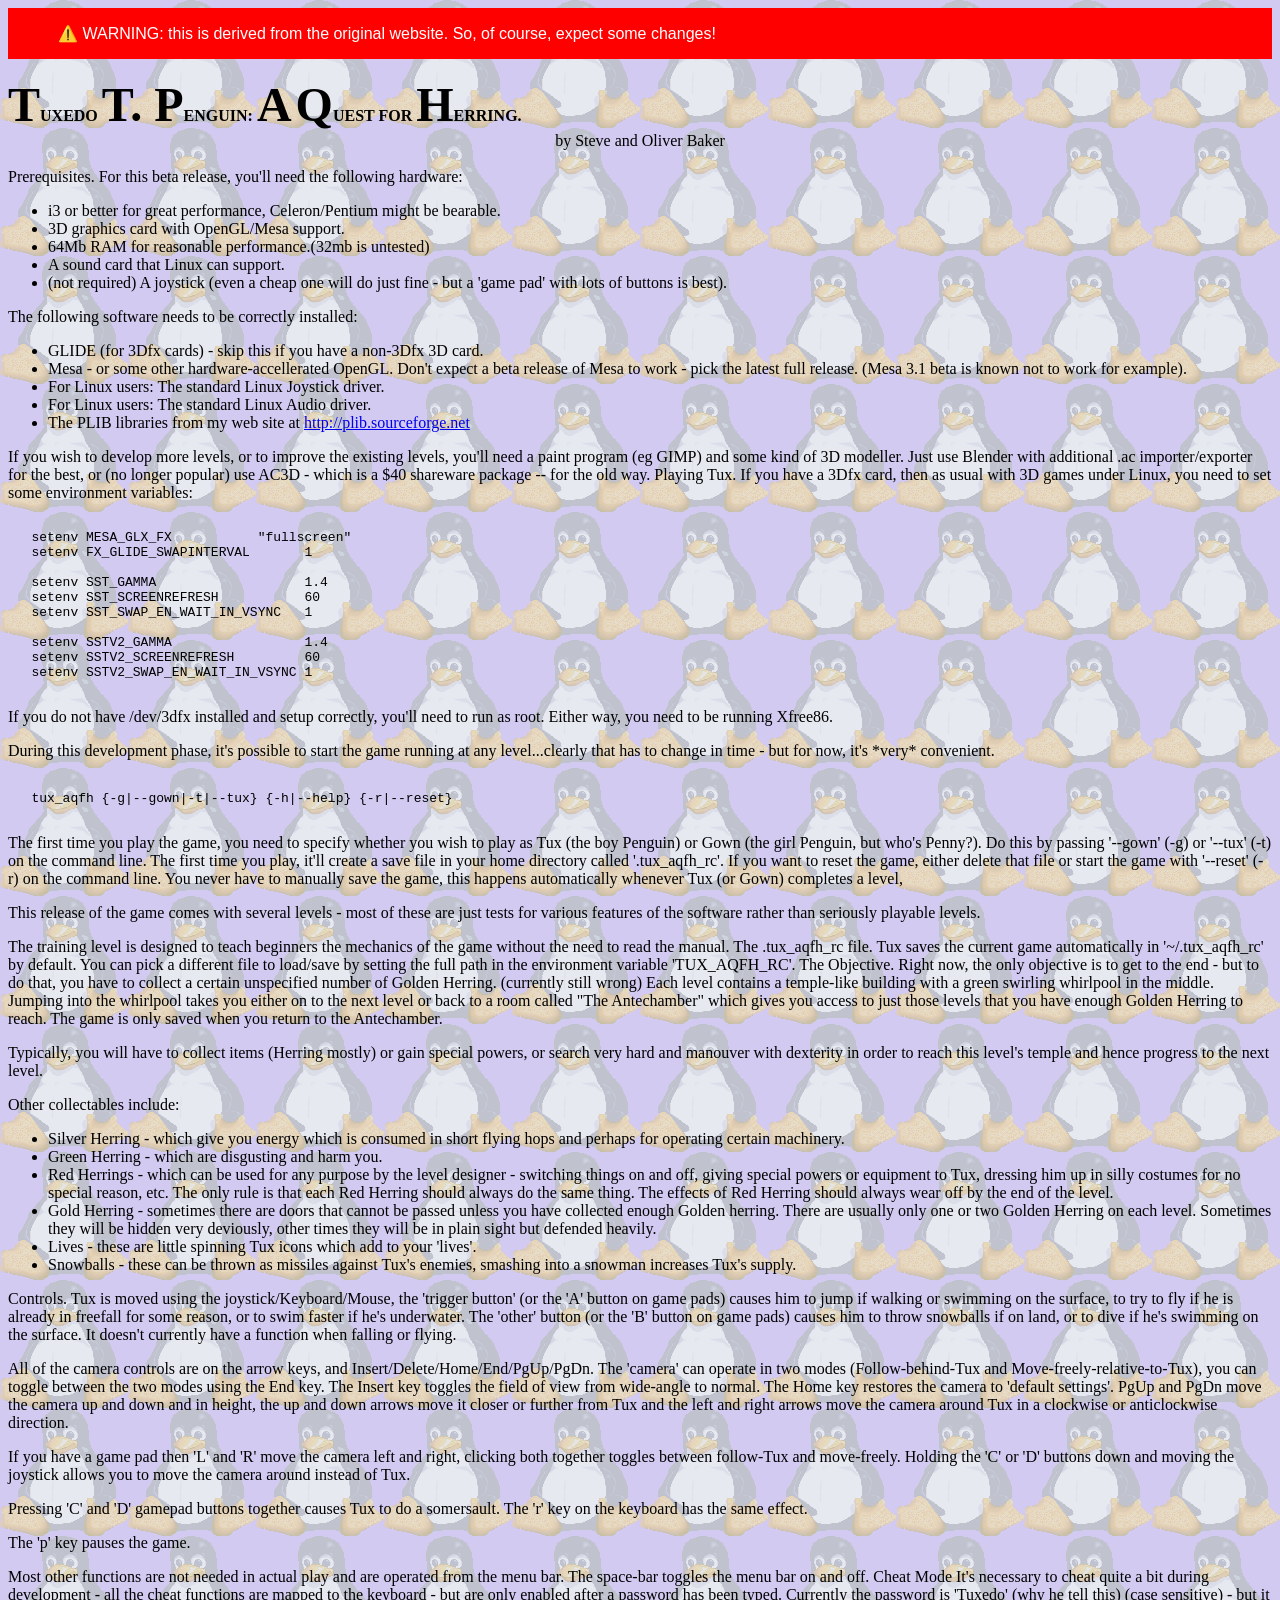
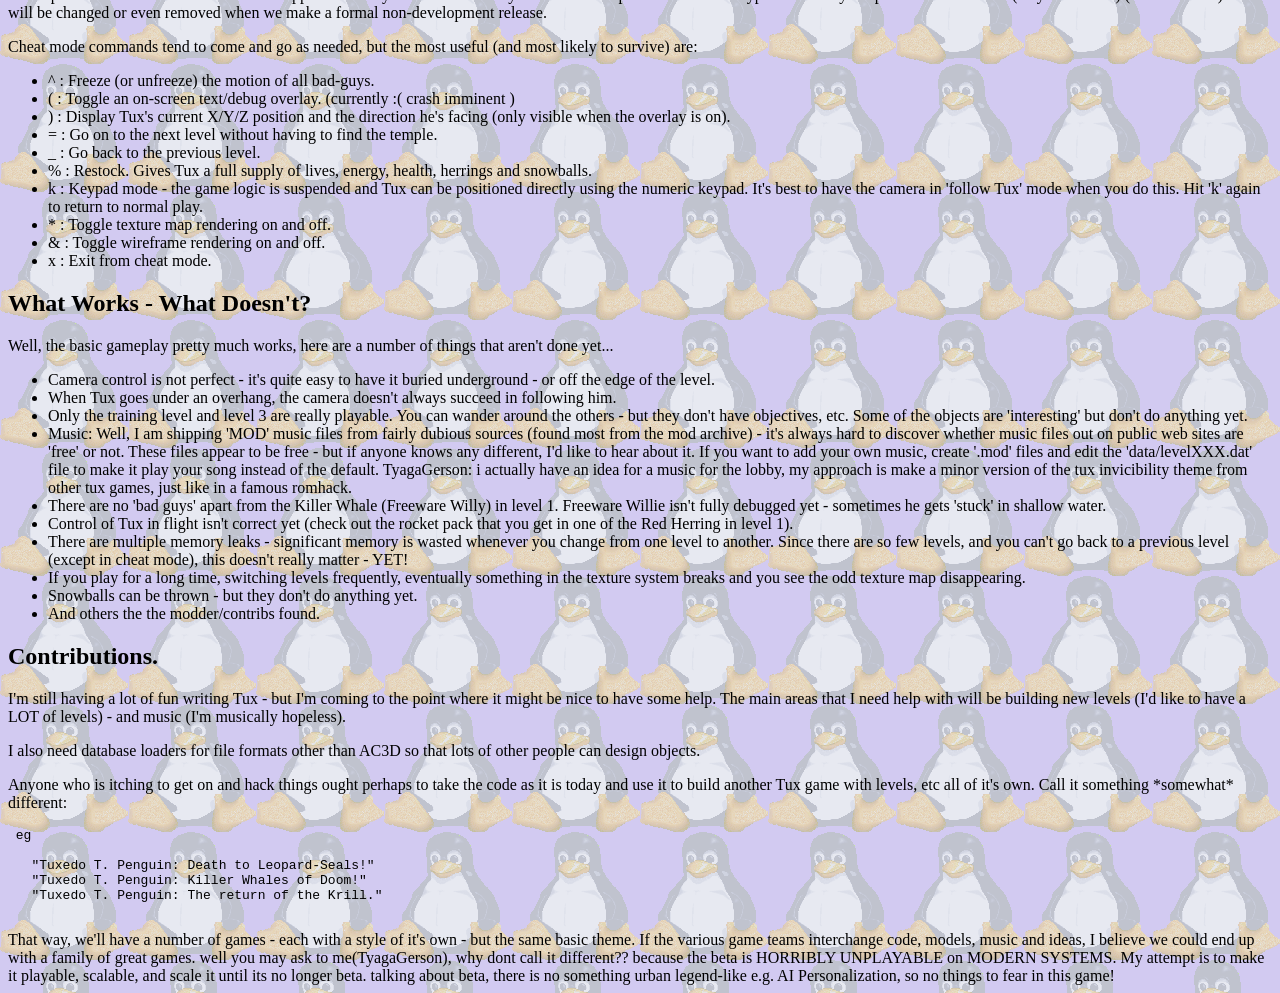
<file: taqfh/doc/running.html>
<!DOCTYPE html>
<TITLE>Tuxedo T. Penguin: A Quest for Herring.</TITLE>
<link rel="stylesheet" href="style.css"></link>
<div class="warn">
    <p style="padding-inline:50px">⚠️ WARNING: this is derived from the original website. So, of course, expect some changes!</p>
    <!--button style="display:contents; cursor: pointer;font-size: 25px;">&times</button-->
    </div>
<BODY>
<br><FONT SIZE=+7><b>T</b></FONT SIZE><b>UXEDO</b>
    <FONT SIZE=+7><b>T. P</b></FONT SIZE><b>ENGUIN:</b>
    <FONT SIZE=+7><b>A</b></FONT SIZE><b></b>
    <FONT SIZE=+7><b>Q</b></FONT SIZE><b>UEST FOR</b>
    <FONT SIZE=+7><b>H</b></FONT SIZE><b>ERRING.</b>
<br>
<center>by Steve and Oliver Baker</center>
<br>
<T1>Prerequisites.</T1>
For this beta release, you'll need the following hardware:
<ul>
<li>i3 or better for great performance, Celeron/Pentium
might be bearable.
<li>3D graphics card with OpenGL/Mesa support.
<li>64Mb RAM for reasonable performance.(32mb is untested)
<li>A sound card that Linux can support.
<li>(not required) A joystick (even a cheap one will do just fine - but
a 'game pad' with lots of buttons is best).
</ul>
The following software needs to be correctly installed:
<ul>
<li>GLIDE (for 3Dfx cards) - skip this if you
    have a non-3Dfx 3D card.
<li>Mesa - or some other hardware-accellerated OpenGL.
    Don't expect a beta release of Mesa to work - pick
    the latest full release. (Mesa 3.1 beta is known
    not to work for example).
<li>For Linux users: The standard Linux Joystick driver.
<li>For Linux users: The standard Linux Audio driver.
<li>The PLIB libraries from my web site at
    <A HREF="http://plib.sourceforge.net">
    http://plib.sourceforge.net</A>
</ul>
If you wish to develop more levels, or to improve the existing
levels, you'll need a paint program (eg GIMP) and some kind of
3D modeller. Just use Blender with additional .ac importer/exporter for the best, or (no longer popular) use AC3D - which is a $40 shareware
package -- for the old way.
<T1>Playing Tux.</T1>
If you have a 3Dfx card, then
as usual with 3D games under Linux, you need to set
some environment variables:
<pre>

   setenv MESA_GLX_FX           "fullscreen"
   setenv FX_GLIDE_SWAPINTERVAL       1

   setenv SST_GAMMA                   1.4
   setenv SST_SCREENREFRESH           60
   setenv SST_SWAP_EN_WAIT_IN_VSYNC   1

   setenv SSTV2_GAMMA                 1.4
   setenv SSTV2_SCREENREFRESH         60
   setenv SSTV2_SWAP_EN_WAIT_IN_VSYNC 1

</pre>
If you do not have /dev/3dfx installed and setup correctly, you'll
need to run as root. Either way, you need to be running Xfree86.
<p>
During this development phase, it's possible to start the game
running at any level...clearly that has to change in time - but
for now, it's *very* convenient.
<pre>

   tux_aqfh {-g|--gown|-t|--tux} {-h|--help} {-r|--reset}

</pre>
The first time you play the game, you need to specify whether you
wish to play as Tux (the boy Penguin) or Gown (the girl Penguin, but who's Penny?).
Do this by passing '--gown' (-g) or '--tux' (-t) on the command
line. The first time you play, it'll create a save file in your
home directory called '.tux_aqfh_rc'.  If you want to reset the
game, either delete that file or start the game with '--reset' (-r)
on the command line.  You never have to manually save the game, this
happens automatically whenever Tux (or Gown) completes a level,
<p>
This release of the game comes with several levels - most of these are
just tests for various features of the software rather than seriously
playable levels.
<p>
The training level is designed to teach beginners the mechanics of
the game without the need to read the manual.
<T1>The .tux_aqfh_rc file.</T1>
Tux saves the current game automatically in '~/.tux_aqfh_rc' by
default. You can pick a different file to load/save by setting
the full path in the environment variable 'TUX_AQFH_RC'.
<T1>The Objective.</T1>
Right now, the only objective is to get to the end - but to do
that, you have to collect a certain unspecified number of Golden
Herring. (currently still wrong)  Each level contains a temple-like building with a green
swirling whirlpool in the middle. Jumping into the whirlpool takes
you either on to the next level or back to a room called "The Antechamber"
which gives you access to just those levels that you have enough Golden
Herring to reach. The game is only saved when you return to the
Antechamber.
<p>
Typically, you will have to collect items (Herring mostly) or
gain special powers, or search very hard and manouver with dexterity
in order to reach this level's temple and hence progress to the next
level.
<p>
Other collectables include:
<ul>
<li> Silver Herring - which give you energy which is consumed in
     short flying hops and perhaps for operating certain machinery.
<li> Green Herring - which are disgusting and harm you.
<li> Red Herrings - which can be used for any purpose by the level
     designer - switching things on and off, giving special powers
     or equipment to Tux, dressing him up in silly costumes for no
     special reason, etc. The only rule is that each Red Herring should
     always do the same thing. The effects of Red Herring should always
     wear off by the end of the level.
<li> Gold Herring - sometimes there are doors that cannot be passed
     unless you have collected enough Golden herring. There are usually
     only one or two Golden Herring on each level. Sometimes they will
     be hidden very deviously, other times they will be in plain sight
     but defended heavily.
<li> Lives - these are little spinning Tux icons which add to your
     'lives'.
<li> Snowballs - these can be thrown as missiles against Tux's
     enemies, smashing into a snowman increases Tux's supply.
</ul>
<T1>Controls.</T1>
Tux is moved using the joystick/Keyboard/Mouse, the 'trigger button' (or the 'A'
button on game pads) causes him to jump if walking or swimming on
the surface, to try to fly if he is already in freefall for some
reason, or to swim faster if he's underwater. The 'other' button
(or the 'B' button on game pads) causes him to throw snowballs if
on land, or to dive if he's swimming on the surface. It doesn't
currently have a function when falling or flying.
<p>
All of the camera controls are on the arrow keys, and
Insert/Delete/Home/End/PgUp/PgDn.  The 'camera' can operate in two
modes (Follow-behind-Tux and Move-freely-relative-to-Tux), you can
toggle between the two modes using the End key. The Insert key
toggles the field of view from wide-angle to normal. The Home
key restores the camera to 'default settings'. PgUp and PgDn move
the camera up and down and in height, the up and down arrows move
it closer or further from Tux and the left and right arrows move
the camera around Tux in a clockwise or anticlockwise direction.
<p>
If you have a game pad then 'L' and 'R' move the camera left and
right, clicking both together toggles between follow-Tux and
move-freely.  Holding the 'C' or 'D' buttons down and moving
the joystick allows you to move the camera around instead of
Tux.
<p>
Pressing 'C' and 'D' gamepad buttons together causes Tux to do
a somersault. The 'r' key on the keyboard has the same effect.
<p>
The 'p' key pauses the game.
<p>
Most other functions are not needed in actual play and are operated
from the menu bar. The space-bar toggles the menu bar on and off.
<T1>Cheat Mode</T1>
It's necessary to cheat quite a bit during development - all the
cheat functions are mapped to the keyboard - but are only enabled
after a password has been typed. Currently the password is 'Tuxedo' (why he tell this)
(case sensitive) - but it will be changed or even removed when we
make a formal non-development release.
<p>
Cheat mode commands tend to come and go as needed, but the most
useful (and most likely to survive) are:
<ul>
<li> ^ : Freeze (or unfreeze) the motion of all bad-guys.
<li> ( : Toggle an on-screen text/debug overlay. (currently :( crash imminent )
<li> ) : Display Tux's current X/Y/Z position and the direction
         he's facing (only visible when the overlay is on).
<li> = : Go on to the next level without having to find the
         temple.
<li> _ : Go back to the previous level.
<li> % : Restock. Gives Tux a full supply of lives, energy,
         health, herrings and snowballs.
<li> k : Keypad mode - the game logic is suspended and
         Tux can be positioned directly using the numeric
         keypad. It's best to have the camera in 'follow Tux'
         mode when you do this. Hit 'k' again to return to
         normal play. 
<li> * : Toggle texture map rendering on and off.
<li> & : Toggle wireframe rendering on and off.
<li> x : Exit from cheat mode.
</ul>
<H2>What Works - What Doesn't?</H2>
Well, the basic gameplay pretty much works, here are a number
of things that aren't done yet...
<ul>
<li> Camera control is not perfect - it's quite easy to have it
     buried underground - or off the edge of the level.
<li> When Tux goes under an overhang, the camera doesn't always
     succeed in following him.
<li> Only the training level and level 3 are really playable.
     You can wander around the others - but they don't have
     objectives, etc. Some of the objects are 'interesting'
     but don't do anything yet.
<li> Music: Well, I am shipping 'MOD' music files from
     fairly dubious sources (found most from the mod archive) - it's always hard to discover
     whether music files out on public web sites are 'free'
     or not.  These files appear to be free - but if anyone
     knows any different, I'd like to hear about it.
     If you want to add your own music, create
     '.mod' files and edit the 'data/levelXXX.dat' file to
     make it play your song instead of the default.
     TyagaGerson: i actually have an idea for a music for the 
     lobby, my approach is make a minor version of the tux 
     invicibility theme from other tux games, just like in 
     a famous romhack.
<li> There are no 'bad guys' apart from the Killer Whale
     (Freeware Willy) in level 1. Freeware Willie isn't fully
     debugged yet - sometimes he gets 'stuck' in shallow water.
<li> Control of Tux in flight isn't correct yet (check out the
     rocket pack that you get in one of the Red Herring in
     level 1).
<li> There are multiple memory leaks - significant memory is
     wasted whenever you change from one level to another. Since
     there are so few levels, and you can't go back to a
     previous level (except in cheat mode), this doesn't
     really matter - YET!
<li> If you play for a long time, switching levels frequently,
     eventually something in the texture system breaks and
     you see the odd texture map disappearing.
<li> Snowballs can be thrown - but they don't do anything yet.

<li> And others the the modder/contribs found.
</ul>
<H2>Contributions.</H2>
I'm still having a lot of fun writing Tux - but I'm coming to the
point where it might be nice to have some help.  The main areas
that I need help with will be building new levels (I'd like to have
a LOT of levels) - and music (I'm musically hopeless).
<p>
I also need database loaders for file formats other than AC3D
so that lots of other people can design objects.
<p>
Anyone who is itching to get on and hack things ought
perhaps to take the code as it is today and use it to
build another Tux game with levels, etc all of it's own.
Call it something *somewhat* different:
<pre>
 eg

   "Tuxedo T. Penguin: Death to Leopard-Seals!"
   "Tuxedo T. Penguin: Killer Whales of Doom!"
   "Tuxedo T. Penguin: The return of the Krill."

</pre>
That way, we'll have a number of games - each with
a style of it's own - but the same basic theme.
If the various game teams interchange code, models,
music and ideas, I believe we could end up with
a family of great games.

well you may ask to me(TyagaGerson), why dont call it different??
because the beta is HORRIBLY UNPLAYABLE on MODERN SYSTEMS. My attempt is
to make it playable, scalable, and scale it until its no longer beta.

talking about beta, there is no something urban legend-like e.g. AI Personalization,
so no things to fear in this game!
</file>
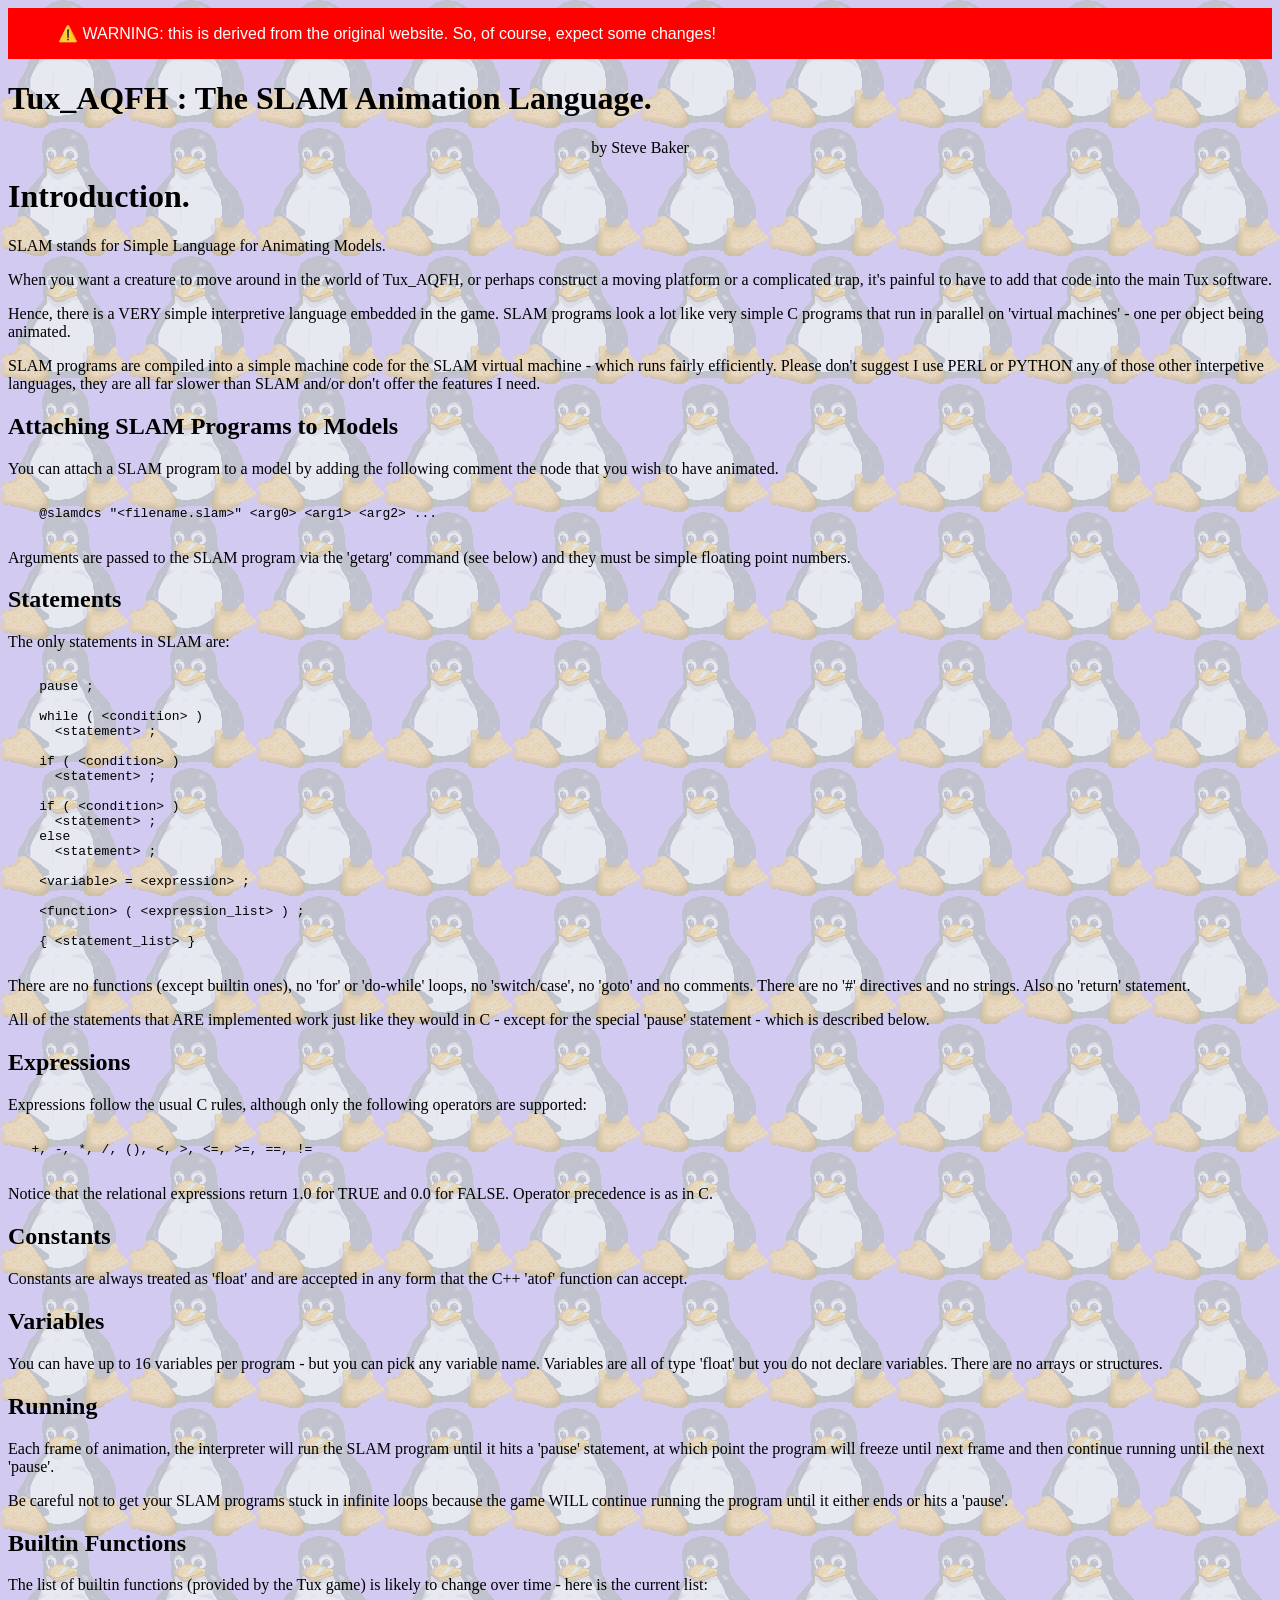
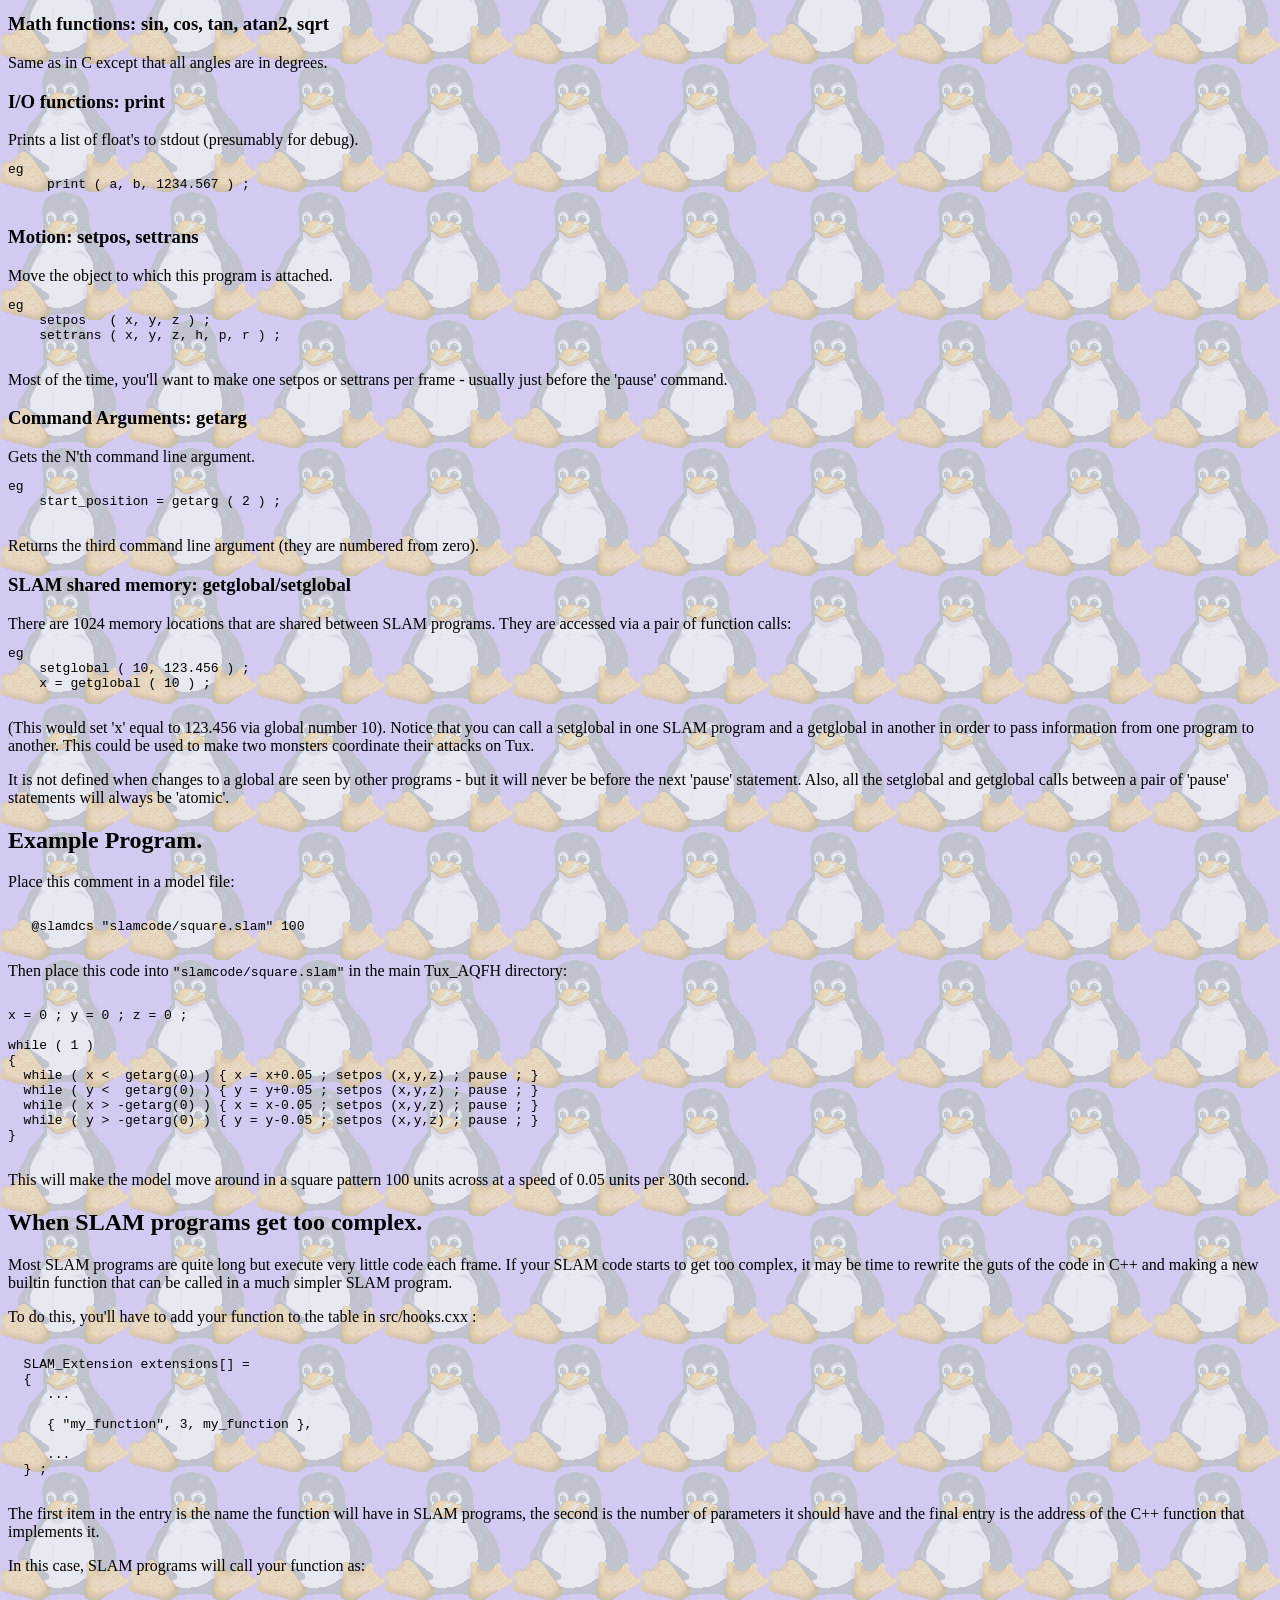
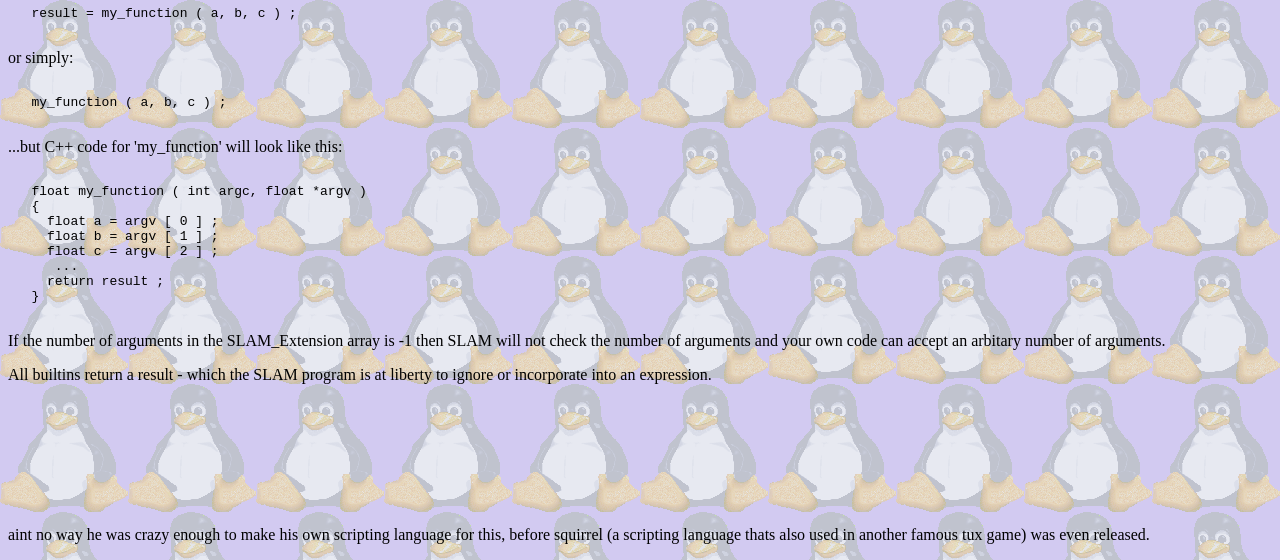
<file: taqfh/doc/slam.html>
<!DOCTYPE html>

<TITLE>Tux_AQFH : Animation Language.</TITLE>
<link rel="stylesheet" href="style.css"></link>
<div class="warn">
    <p style="padding-inline:50px">⚠️ WARNING: this is derived from the original website. So, of course, expect some changes!</p>
    <!--button style="display:contents; cursor: pointer;font-size: 25px;">&times</button-->
    </div>
<H1>Tux_AQFH : The SLAM Animation Language.</H1>
<center>by Steve Baker</center>

<H1>Introduction.</H1>
SLAM stands for Simple Language for Animating Models.
<p>
When you want a creature to move around in the world of Tux_AQFH,
or perhaps construct a moving platform or a complicated trap, it's
painful to have to add that code into the main Tux software.
<p>
Hence, there is a VERY simple interpretive language embedded
in the game. SLAM programs look a lot like very simple C
programs that run in parallel on 'virtual machines' - one
per object being animated.
<p>
SLAM programs are compiled into a simple machine code for
the SLAM virtual machine - which runs fairly efficiently.
Please don't suggest I use PERL or PYTHON any of those other
interpetive languages, they are all far slower than SLAM
and/or don't offer the features I need.
<H2>Attaching SLAM Programs to Models</H2>
You can attach a SLAM program to a model by adding the
following comment the node that you wish to have animated.
<pre>

    @slamdcs "&lt;filename.slam&gt;" &lt;arg0&gt; &lt;arg1&gt; &lt;arg2&gt; ...

</pre>
Arguments are passed to the SLAM program via the 'getarg' command
(see below) and they must be simple floating point numbers.

<H2>Statements</H2>
The only statements in SLAM are:
<pre>

    pause ;

    while ( &lt;condition&gt; )
      &lt;statement&gt; ;

    if ( &lt;condition&gt; )
      &lt;statement&gt; ;

    if ( &lt;condition&gt; )
      &lt;statement&gt; ;
    else
      &lt;statement&gt; ;

    &lt;variable&gt; = &lt;expression&gt; ;

    &lt;function&gt; ( &lt;expression_list&gt; ) ;

    { &lt;statement_list&gt; }

</pre>
There are no functions (except builtin ones), no 'for' or 'do-while'
loops, no 'switch/case', no 'goto' and no comments. There are no '#'
directives and no strings. Also no 'return' statement.
<p>
All of the statements that ARE implemented work just like they
would in C - except for the special 'pause' statement - which
is described below.

<H2>Expressions</H2>
Expressions follow the usual C rules, although only the
following operators are supported:
<pre>

   +, -, *, /, (), &lt;, &gt;, &lt;=, &gt;=, ==, !=

</pre>
Notice that the relational expressions return 1.0 for TRUE and
0.0 for FALSE. Operator precedence is as in C.

<H2>Constants</H2>
Constants are always treated as 'float' and are accepted in
any form that the C++ 'atof' function can accept.

<H2>Variables</H2>
You can have up to 16 variables per program - but you can pick
any variable name. Variables are all of type 'float' but you
do not declare variables. There are no arrays or structures.

<H2>Running</H2>
Each frame of animation, the interpreter will run the SLAM
program until it hits a 'pause' statement, at which point
the program will freeze until next frame and then continue
running until the next 'pause'.
<p>
Be careful not to get your SLAM programs stuck in infinite
loops because the game WILL continue running the program
until it either ends or hits a 'pause'.

<H2>Builtin Functions</H2>
The list of builtin functions (provided by the Tux game)
is likely to change over time - here is the current list:

<H3>Math functions: sin, cos, tan, atan2, sqrt </H3>
Same as in C except that all angles are in degrees.

<H3>I/O functions: print</H3>
Prints a list of float's to stdout (presumably for debug).
<pre>
eg
     print ( a, b, 1234.567 ) ;

</pre>

<H3>Motion: setpos, settrans</H3>
Move the object to which this program is attached.
<pre>
eg
    setpos   ( x, y, z ) ;
    settrans ( x, y, z, h, p, r ) ;

</pre>
Most of the time, you'll want to make one setpos or
settrans per frame - usually just before the 'pause' command.

<H3>Command Arguments: getarg</H3>
Gets the N'th command line argument.
<pre>
eg
    start_position = getarg ( 2 ) ;

</pre>
Returns the third command line argument (they are numbered from
zero).

<H3>SLAM shared memory: getglobal/setglobal</H3>
There are 1024 memory locations that are shared
between SLAM programs. They are accessed via
a pair of function calls:
<pre>
eg
    setglobal ( 10, 123.456 ) ;
    x = getglobal ( 10 ) ;

</pre>
(This would set 'x' equal to 123.456 via global number 10). Notice
that you can call a setglobal in one SLAM program and a getglobal
in another in order to pass information from one program to
another.  This could be used to make two monsters coordinate
their attacks on Tux.
<p>
It is not defined when changes to a global are seen by other
programs - but it will never be before the next 'pause'
statement. Also, all the setglobal and getglobal calls
between a pair of 'pause' statements will always be
'atomic'.

<H2>Example Program.</H2>
Place this comment in a model file:
<pre>

   @slamdcs "slamcode/square.slam" 100

</pre>
Then place this code into <code>"slamcode/square.slam"</code> in the
main Tux_AQFH directory:
<pre>

x = 0 ; y = 0 ; z = 0 ;

while ( 1 )
{
  while ( x <  getarg(0) ) { x = x+0.05 ; setpos (x,y,z) ; pause ; }
  while ( y <  getarg(0) ) { y = y+0.05 ; setpos (x,y,z) ; pause ; }
  while ( x > -getarg(0) ) { x = x-0.05 ; setpos (x,y,z) ; pause ; }
  while ( y > -getarg(0) ) { y = y-0.05 ; setpos (x,y,z) ; pause ; }
}

</pre>
This will make the model move around in a square pattern 100 units
across at a speed of 0.05 units per 30th second.
<H2>When SLAM programs get too complex.</H2>
Most SLAM programs are quite long but execute very little code
each frame. If your SLAM code starts to get too complex, it
may be time to rewrite the guts of the code in C++ and making
a new builtin function that can be called in a much simpler
SLAM program.
<p>
To do this, you'll have to add your function to the table in
src/hooks.cxx :
<pre>

  SLAM_Extension extensions[] =
  {
     ...

     { "my_function", 3, my_function },

     ...
  } ;

</pre>
The first item in the entry is the name the function will have
in SLAM programs, the second is the number of parameters it
should have and the final entry is the address of the C++
function that implements it.
<p>
In this case, SLAM programs will call your function as:
<pre>

   result = my_function ( a, b, c ) ;

</pre>
or simply:
<pre>

   my_function ( a, b, c ) ;

</pre>
...but C++ code for 'my_function' will look like this:
<pre>

   float my_function ( int argc, float *argv )
   {
     float a = argv [ 0 ] ;
     float b = argv [ 1 ] ;
     float c = argv [ 2 ] ;
      ...
     return result ;
   }

</pre>
If the number of arguments in the SLAM_Extension array is
-1 then SLAM will not check the number of arguments and
your own code can accept an arbitary number of arguments.
<p>
All builtins return a result - which the SLAM program is
at liberty to ignore or incorporate into an expression.





<br><br><br><br><br><br><br><br>
<p>aint no way he was crazy enough to make his own scripting language for this, before squirrel (a scripting language thats also used in another famous tux game) was even released.</p>
</file>
<file: style.css>
html{
  overscroll-behavior: none; 
}

body {
  background-image: url("bg/grad1.png");
  background-repeat: repeat;
  
  background-attachment: relative;
  background-size: auto auto;
  color: white;

  min-height: 100vh;
  margin: 0;
  display: grid;
  grid-template-rows: auto 1fr auto;

  grid-template-areas:
        "header"
        "main"
        "footer";
  /*todo:change this*/
 

}

header {
  grid-area: "header";
}

main {
  margin:8px;
  grid-area: "main";

}





footer{
  background-color:darkslategray;
  min-height: 5em;
  padding:8px;

  display: flex;
  align-items: center;
  grid-area: "footer";
}




a {
  color: cyan;

}

.no-anc{
  color: white;
  text-decoration: none;
}

h1 {
  text-align: center;
  font-family: "Sans-serif";
}

button {
  cursor: pointer;
  border-width: 3px;
  border-color: chocolate;
  padding-inline: 10px;
  padding-block: 10px;
  margin-right: 0%;
  color: white;
  font-size: medium;
  border-style: solid;
  background: orange;
  font-family: "Sans-serif";
  border-radius: 50px;

  transition: box-shadow 0.5s;
  box-shadow: 20px 5px 0px 0px rgba(0, 0, 0, 0.25);
}


.link-button {
  cursor: pointer;
  border-width: 3px;
  border-color: chocolate;
  padding-inline: 10px;
  padding-block: 10px;
  margin-right: 0%;
  color: white;
  font-size: medium;
  border-style: solid;
  background: orange;
  font-family: "Sans-serif";
  border-radius: 50px;

  transition: box-shadow 0.5s;
  box-shadow: 20px 5px 0px 0px rgba(0, 0, 0, 0.25);

}
@media not all and (pointer:coarse){.link-button:hover {
  background: white;
  transition: box-shadow 0.5s, border-color 0.5s;
  border-color: grey;
  /* border-style: solid; */
  color:black;

  box-shadow: 20px 20px 0px 0px rgba(0, 0, 0, 0.25);
}}

.link-button:focus {
  background: transparent;
  transition: box-shadow 0.5s;
  box-shadow: 20px 5px 0px 0px rgba(0, 0, 0, 0.25);
  /* border-style: inset; */
}

.link-button:active {
  color:white;
  background: chocolate;
  border-color: orange;
  transition: box-shadow 0.1s;
  /* border-style: inset; */
  box-shadow: 0px 0px 0px 0px rgba(0, 0, 0, 0.25);
}






@media not all and (pointer:coarse){button:hover {
  background: white;
  transition: box-shadow 0.5s, border-color 0.5s;
  border-color: grey;
  border-style: solid;
  color:black;

  box-shadow: 20px 20px 0px 0px rgba(0, 0, 0, 0.25);
}}



button:active {
  color:white;
  background: chocolate;
  border-color: orange;
  transition: box-shadow 0.1s;
  border-style: inset;
  box-shadow: 0px 0px 0px 0px rgba(0, 0, 0, 0.25);
}


.lol {

  border-spacing: 2px;
  border-color: rgb(255, 255, 255);
  border-width: 3px;
  border-style: double;
  box-sizing: border-box;

}

.layer1 {
  display: grid;
  border: 1px solid white;
  border-radius: 5px 10px;
  padding: 1em;
  margin: 1em;
  row-gap: 0px;
  font-family:'Gill Sans', 'Gill Sans MT', Calibri, 'Trebuchet MS', sans-serif;

  >label {
    text-shadow: 2px 2px 0px black;
    cursor: pointer;

    >input[type="checkbox"] {
      display: none;

    }

  }

  >*:nth-child(2) {
    overflow: hidden;
    border-top: solid white 1px;
  }

  >label::before {
    content: "→";
    display: inline-block;
    transform: rotate(90deg);
    text-shadow: 2px -2px 0px black;
    
    
    color: white;
    transition: background-color 0.3s, transform 0.3s, text-shadow 0.3s;
  }

  grid-template-rows: min-content 0fr;

  &:has(>label input:checked) {
    grid-template-rows: min-content 1fr;
    > label::before{
      color: white;
      transform: rotate(0deg);
      text-shadow: 2px 2px 0px black;
    }
    
  }
  
  transition: grid-template-rows 0.3s linear;
}
.slim {
  display: grid;
  border: 1px solid white;
  border-radius: 5px 10px;
  padding: 1em;
  margin: 1em;
  row-gap: 0px;
  font-family:'Gill Sans', 'Gill Sans MT', Calibri, 'Trebuchet MS', sans-serif;
}
.openable {
  display: grid;
  border: 1px solid white;
  border-radius: 5px 10px;
  padding: 1em;
  margin: 1em;
  row-gap: 0px;
  font-family:'Gill Sans', 'Gill Sans MT', Calibri, 'Trebuchet MS', sans-serif;

  >label {
    text-shadow: 2px 2px 0px black;
    cursor: pointer;

    >input[type="checkbox"] {
      display: none;

    }

  }

  >*:nth-child(2) {
    overflow: hidden;
    border-top: solid white 1px;
  }

  >label::before {
    content: "→";
    display: inline-block;
    transform: rotate(90deg);
    text-shadow: 2px -2px 0px black;
    
    
    color: white;
    transition: background-color 0.3s, transform 0.3s, text-shadow 0.3s;
  }

  grid-template-rows: min-content 0fr;

  &:has(>label input:checked) {
    grid-template-rows: min-content 1fr;
    > label::before{
      color: white;
      transform: rotate(0deg);
      text-shadow: 2px 2px 0px black;
    }
    
  }
  
  transition: grid-template-rows 0.3s linear;
}

.flex-horizon {
  display: flex;
  flex-direction: row;
  flex-wrap: wrap;
  justify-content: space-evenly;

}
.flex-horizon-stretch {
  display: flex;
  flex-direction: row;
  flex-wrap: wrap;
  justify-content: space-evenly;
  

}



.flex-right-item {
  display: flex;
  gap: 5px;
  
  
}

.fades {
  opacity: 0%;
  transform: translateY(-50px);
  pointer-events: none;;
}
.fade-in {
  opacity: 100%;
  transition: opacity 1s, transform 1s;
}


.card-like {
width: 500px;
  background-color: rgb(0,0,0,0.5) ;
  outline: none;
  border: none;
  border-radius: 10px;
  margin:10px;
  padding:10px;
  /*flexbox*/
  display:flex;
  flex-direction: column;
  flex-shrink: 0;
  gap:0px;
  align-items: center;
  justify-content: space-between;

  p {
    margin:0;
    padding:0;
  }


  .old-game-img{
  width:240px;height: auto; max-width:100%; aspect-ratio: 4/3;
}
}

.card-like2 {

  background-color: rgb(0,0,0,0.5) ;
  outline: none;
  border: none;
  border-radius: 10px;
  margin:10px;
  padding:10px;
  

}
.truth{
  background-color: green;
}
.wrong{
  background-color: red;
}
.reroll-decor{
  background: linear-gradient(to bottom,blueviolet,purple);
}
@media not all and (pointer:coarse){.reroll-decor:hover{background: linear-gradient(to bottom, rgb(255,0,255),pink)}}
.reroll-decor:active{background: linear-gradient(to top, blueviolet,purple)}
.flex1items {
  > * {
    flex:1;
  }
}






.bar{
  width: 30px;
  height: 1px;
  z-index: inherit;
  background-color: rgb(255, 255, 255);
  margin: 2px;
  transition: transform .3s ease-in-out;
}

.modal-bg{
  background-color: rgb(0,0,0,0.5) ;
  position:fixed;
  font-size: larger;

  top:0;
  left:0;
  width: 100%;
  height: 100%;
  
  border-color: aqua;
  display: flex;
  justify-content: center;
  align-items: center;

  opacity:100%;
  animation: faded-in 1s ease-in-out;

  /*TODO:change this*/
}

.floating {
  position: fixed;
  width: fit-content;
  min-width: 40vw;
  min-height: 30vh;
  left: 50vw;
top: 50vh;
transform: translate(-50%,-50%);
margin:0;

  z-index: 100;
  
}

.prop-shown {
  visibility: visible;
}
.prop-hidden {
  animation: faded-out 1s ease-in-out;
  visibility: hidden;

}

.no-touch{
  pointer-events: none;
}

#heads {
  /*background*/
  background: linear-gradient(rgba(0, 0, 0, 0.5), rgba(0, 0, 0, 0.5)),url("me_3.jpg") ;
  background-repeat: repeat;
  top:50px;
  left:0;

  height: 400px;
 
  background-size: auto 100%;
  position: absolute;

  left: 50%;
  right:50%;
  margin-left: -50vw;
    margin-right: -50vw;

  /*marquee*/
  animation-name:marq;
  animation-iteration-count: infinite;
  animation-duration: 2s;
  animation-timing-function: linear;
 
  /*flex*/
  display: flex;
  flex-direction: column;
  align-items: center;
  justify-content: center;


  /*others*/
  overflow: hidden;
}

#nav-grid{
  background: linear-gradient(0deg,dodgerblue,teal);
  background-repeat: repeat;
  position: fixed;
  top:0;
  left:0;

  height: 50px;
  width: 100%;
  background-size: auto 100%;

  top:0vw;

  font-family: sans-serif;
  display: grid;
  grid-template-columns: 50px 1fr 50px;
  grid-template-rows: 50px;
  position: fixed;
  z-index: 9;


}

#middle-nav{

  /*background*/
  

 
  /*flex*/
  display: flex;
  flex-direction: column;
  align-items: center;
  justify-content: center;
  

  /*others*/
  overflow: hidden;
  
}

#nav-menu{
  background-color: rgba(32, 32, 32,0.8);
  
  position: fixed;
  top:50px;
  z-index: 10;
  width: 0px;
  height: calc(100vh - 50px);
  margin: 0px;
  list-style: none;
  text-align: center;
  padding-inline-start: 0px;
  overflow-y: hidden;
  transition:width 0.3s, opacity 0.3s ease-out;
  opacity: 0%;
  font-family:'Gill Sans', 'Gill Sans MT', 'Calibri', 'Trebuchet MS', sans-serif;
  pointer-events: none;


  

  >li >a {
    
  display: block;
  padding-block: 5px;
  padding-inline: auto;
  color: white;
  text-decoration: none;

  }

  

  >li:hover{
    background-color: darkcyan;
  }
}

#burger{
  border: 1px solid white;
  border-radius: 5px 10px;
  position: relative;

  width: 40px;
  height: 40px; 
  background-color: cadetblue;
  display: flex;
  flex-direction: column;
  justify-content:center;
  align-items: center;
  cursor: pointer;
  * {
    margin: 0;
    position: absolute;
  }
  *:nth-child(2){
      transform: translateY(-7px);
    }
    *:nth-child(4){
      transform: translateY(7px);
    }
  &:hover{
    *:nth-child(2){
      transform: translateY(-10px);
    }
    *:nth-child(4){
      transform: translateY(10px);
    }
    
  }
  &:has(input:checked){
    *:nth-child(2){
      transform: rotate(-45deg);
    }
    *:nth-child(3){
      transform: rotate(45deg);
    }
    *:nth-child(4){
      transform: translateY(15px) scale(0,1);
    }
    &:hover{
    *:nth-child(4){
      transform: translateY(15px);
    }
    
  }
  
  } 

}
#nav-grid:has(#burger>input:checked) ~ #nav-menu{
  opacity: 100%;
  width: 33%;
  overflow-y: auto;
  pointer-events: auto;

    }

#load {
  background-color: rgb(0,0,0,0.5) ;
  position:fixed;
  font-size: larger;

  top:0;
  left:0;
  width: 100%;
  height: 100%;
  
  border-color: aqua;
  display: flex;
  justify-content: center;
  align-items: center;

  opacity:0%;
  animation: faded-out 1s ease-in-out;

  /*TODO:change this*/
  pointer-events: none;
}

#carrot {
  animation: faded-out 1s infinite;
}

#box_intro {
  position: absolute;
  offset-path: url("#path1");
  animation: move 3s ease infinite alternate;
  height: 50px;
  width: 50px;
  background-color: aliceblue;
}

@keyframes move {
  0%,
  20% {
    offset-distance: 0%;
  }
  80%,
  100% {
    offset-distance: 100%;
  }
}

@keyframes marq {
    0%{
      background-position-x: 0px;
    }
    100%{
      background-position-x: 400px;
    }
  }
@keyframes faded-in {
  0%{
    opacity: 0%;
      transform: translateY(-50px);
    }
    100%{
      opacity: 100%;
      
    }
}

@keyframes faded-out {
  0%{
    opacity: 100%;
      
    }
    100%{
      opacity: 0%;
      
    }
}
@media (max-width: 900px) {
  .info-c{
    font-size: 0.9rem;
  }
  #nav-menu{
    width: 100%;
    height: 0px;
    transition:height 0.3s, opacity 0.3s ease-out;
  }
  #nav-grid:has(#burger>input:checked) ~ #nav-menu{
      height: 30%;
      width: 100%;

    }
.card-like:not(.floating) {width: 80%;}
}

::selection {
  background: rgba(0, 25, 255, 0.5);
  

}
</file>
<file: taqfh/doc/style.css>
.warn {
    background: red;
    font-family: sans-serif;color: white; display: grid;grid-auto-flow: column;
}

body {
    background-image: url("Penguin.png");
}
</file>
